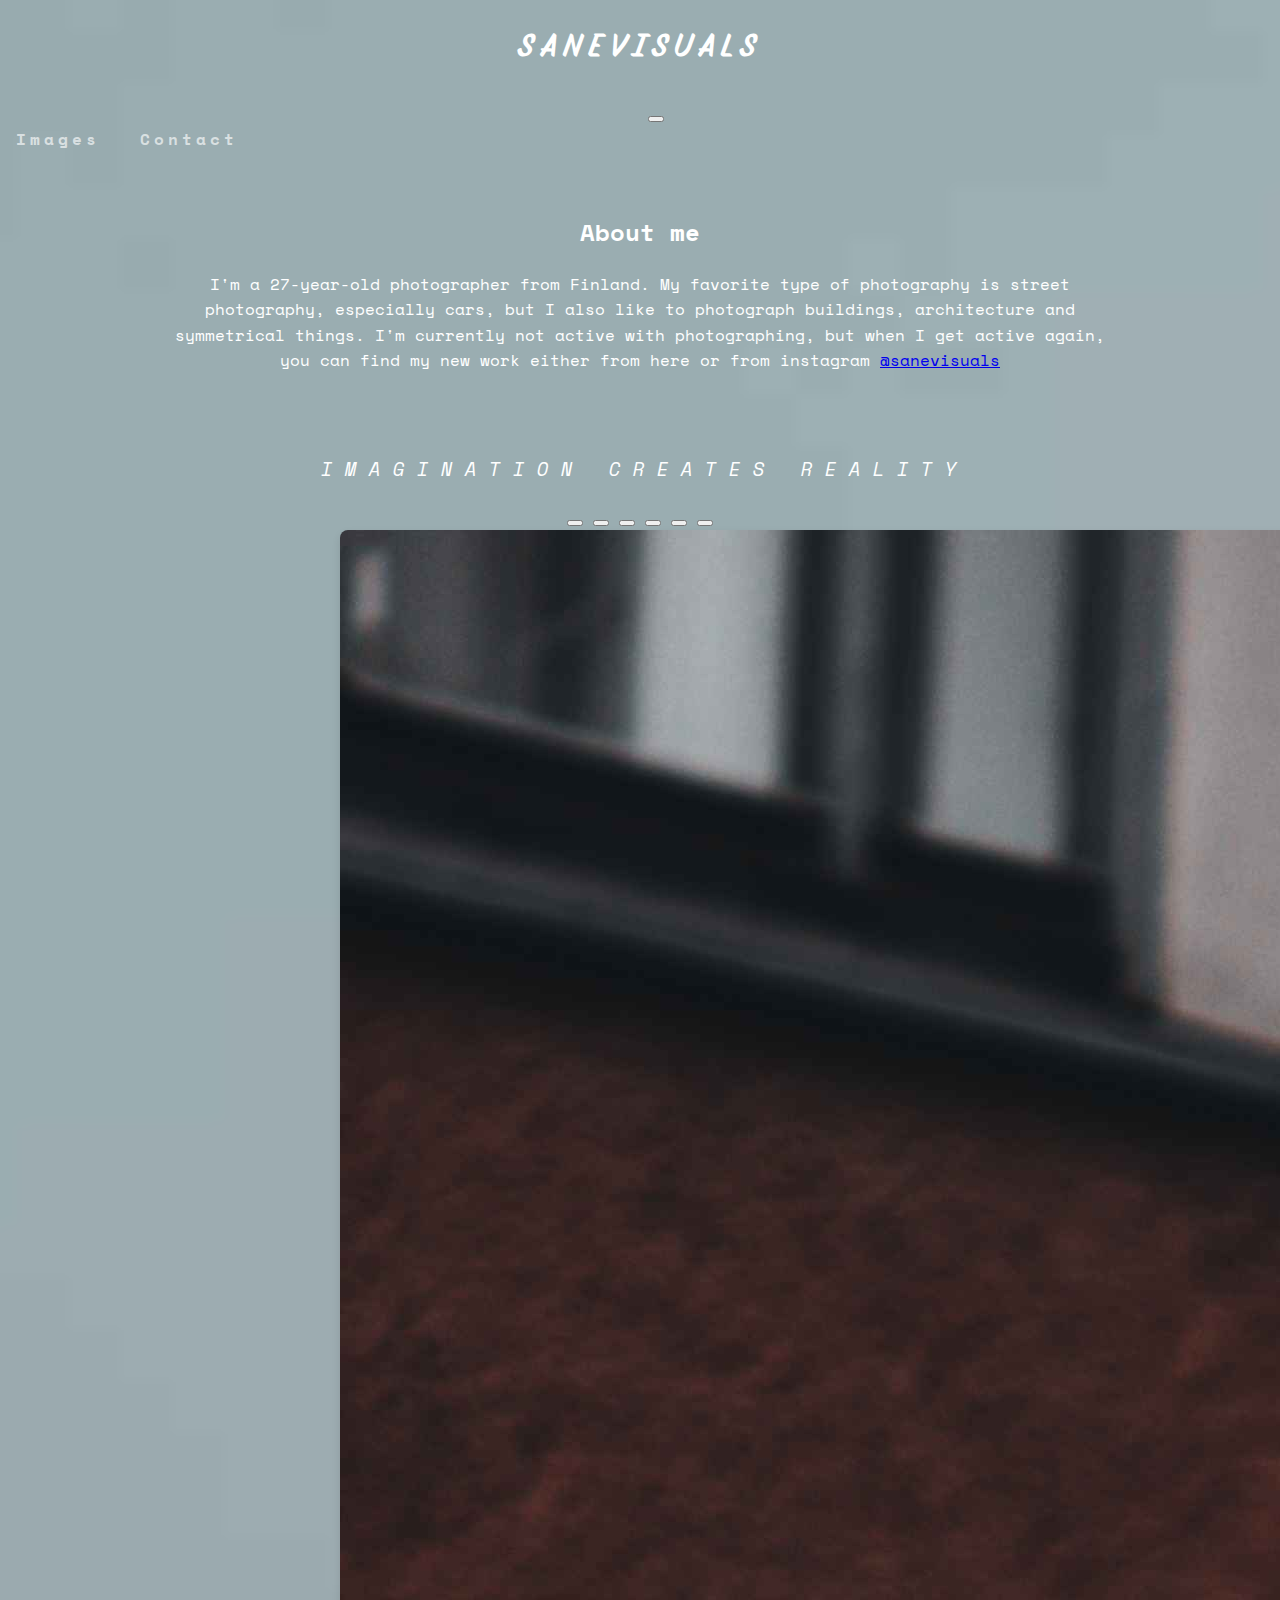
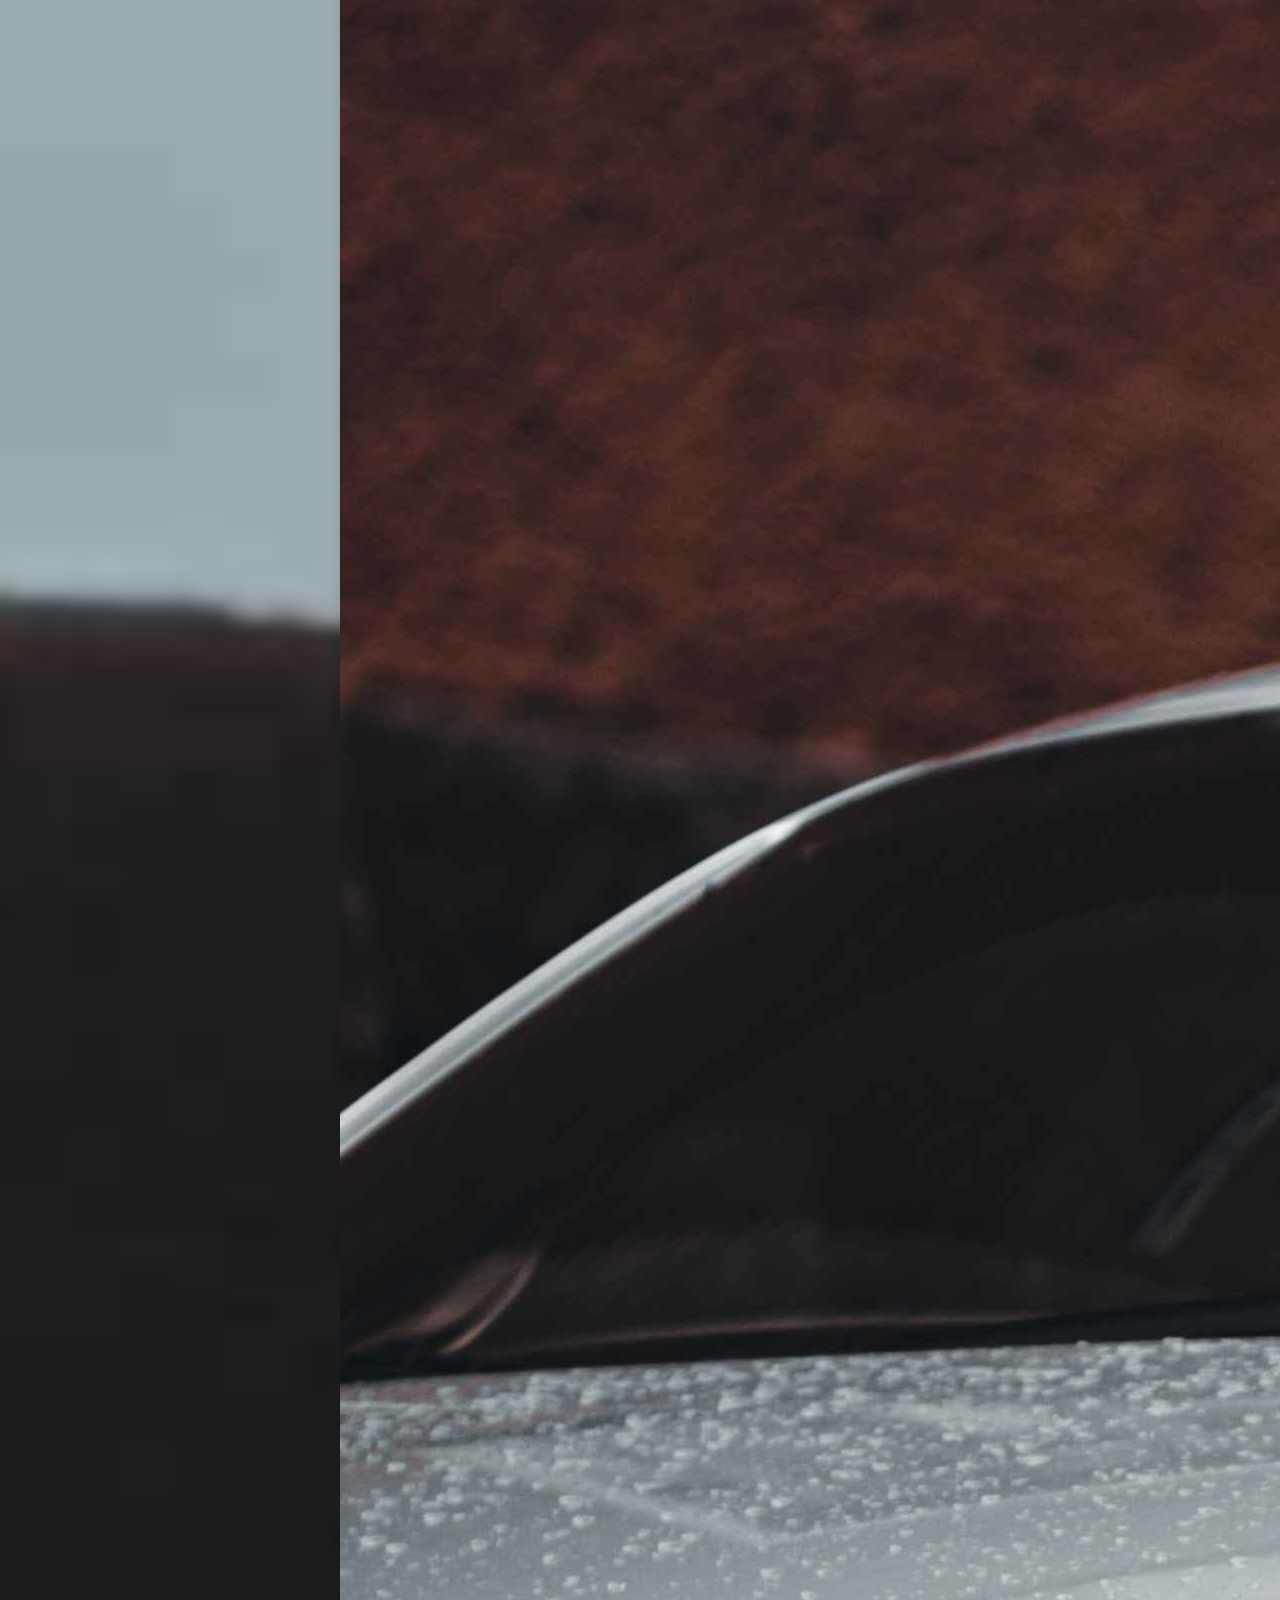
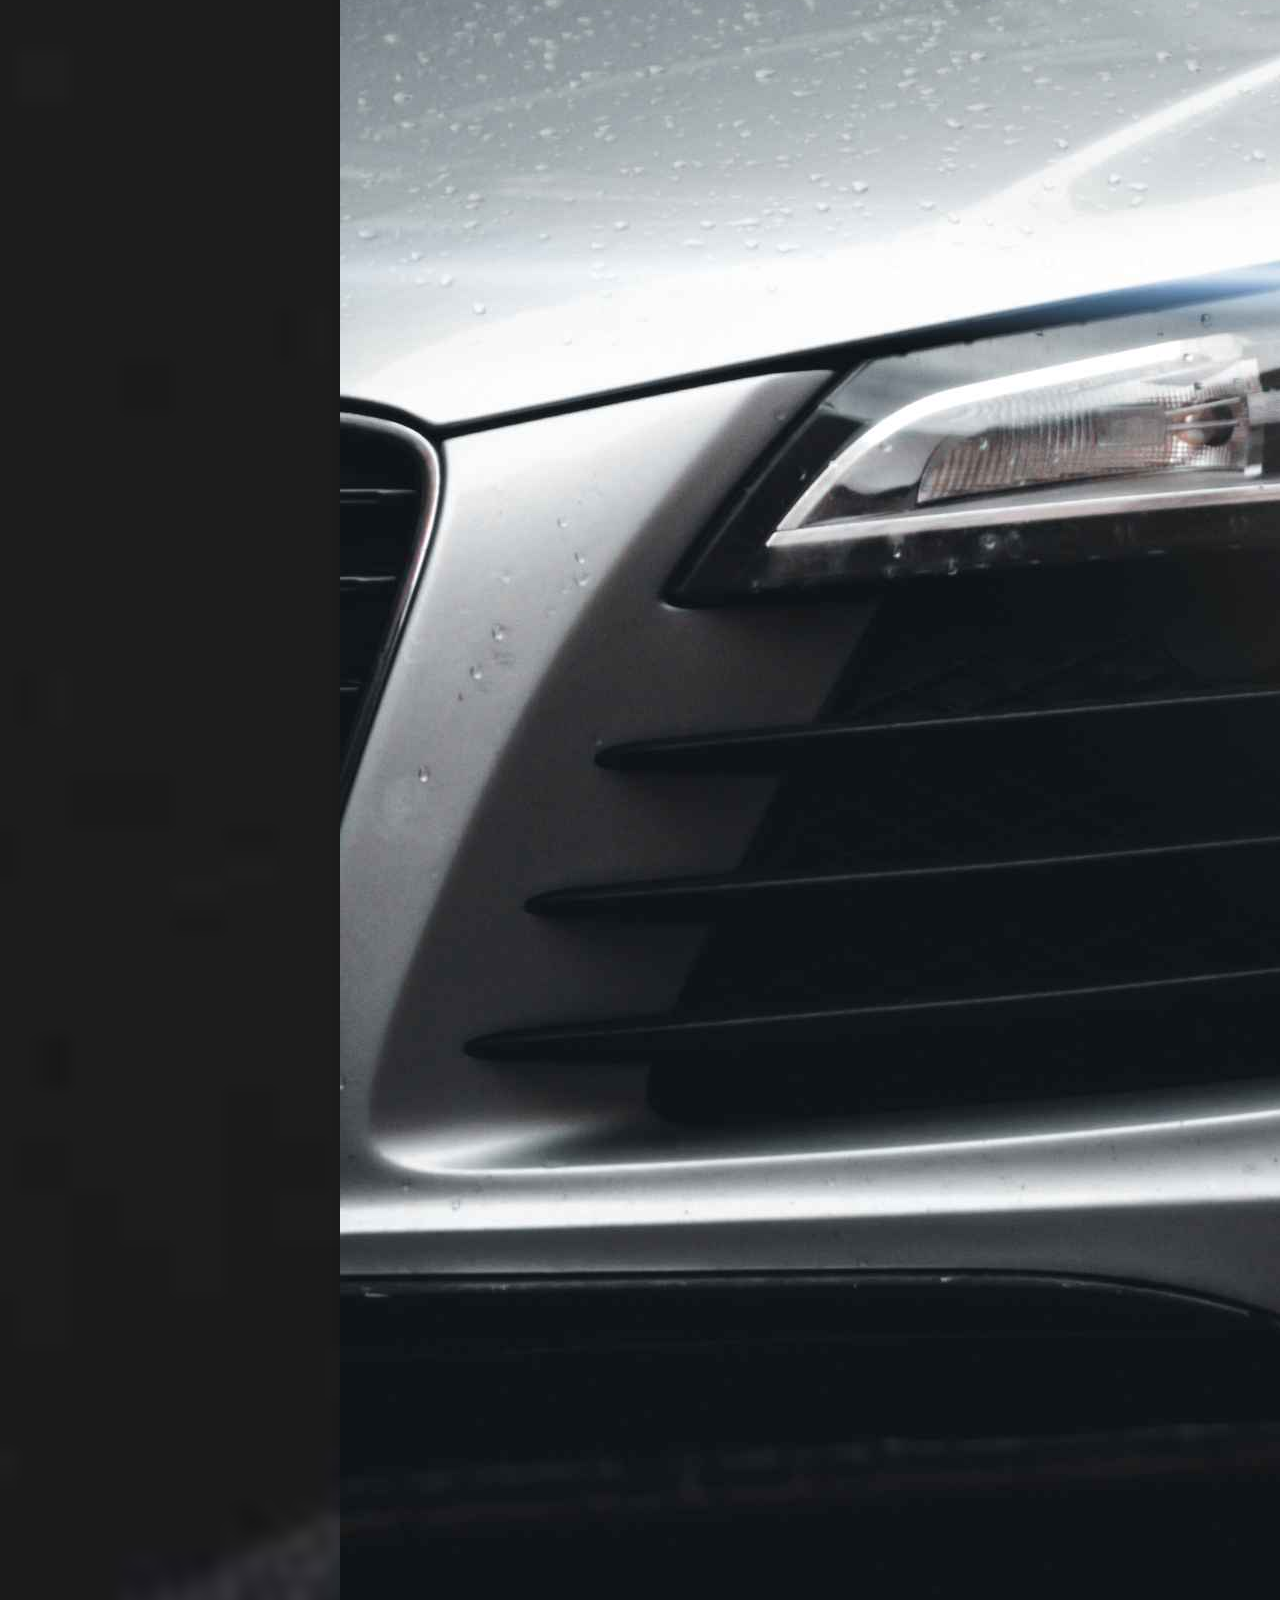
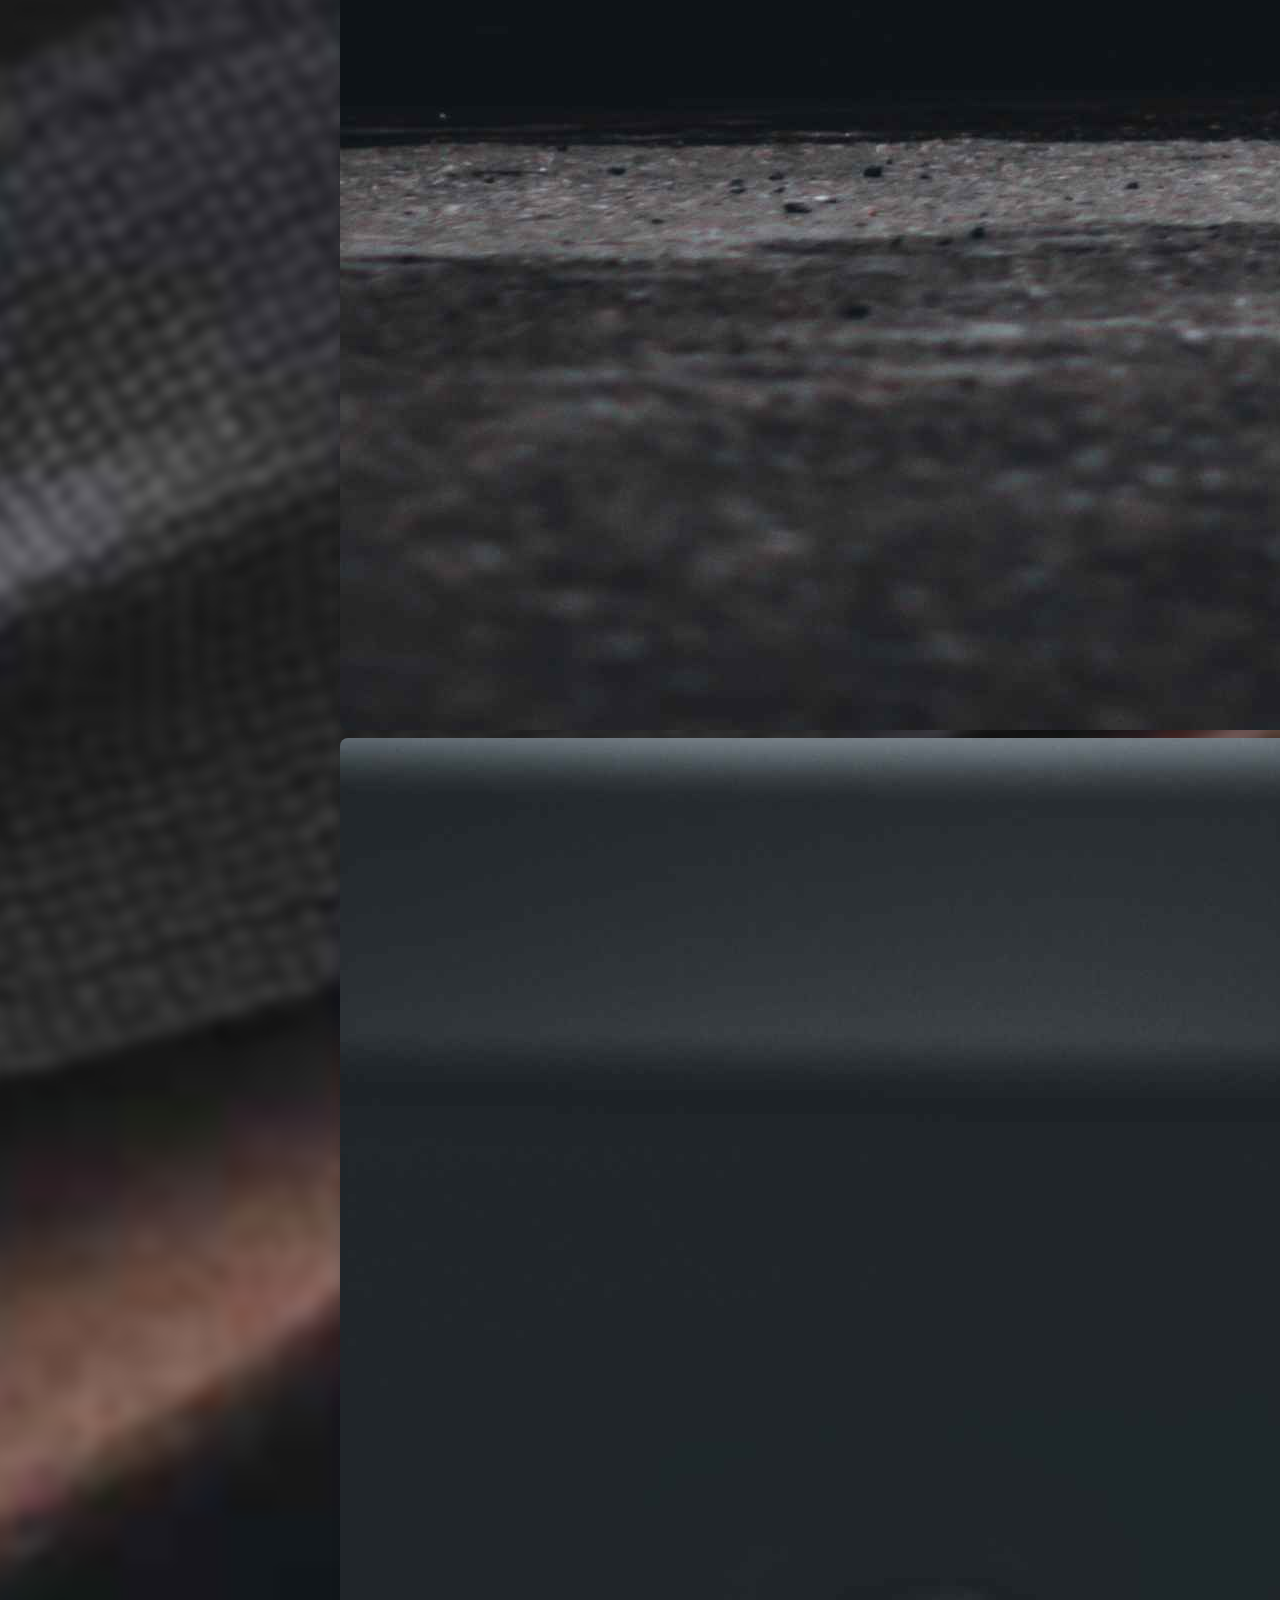
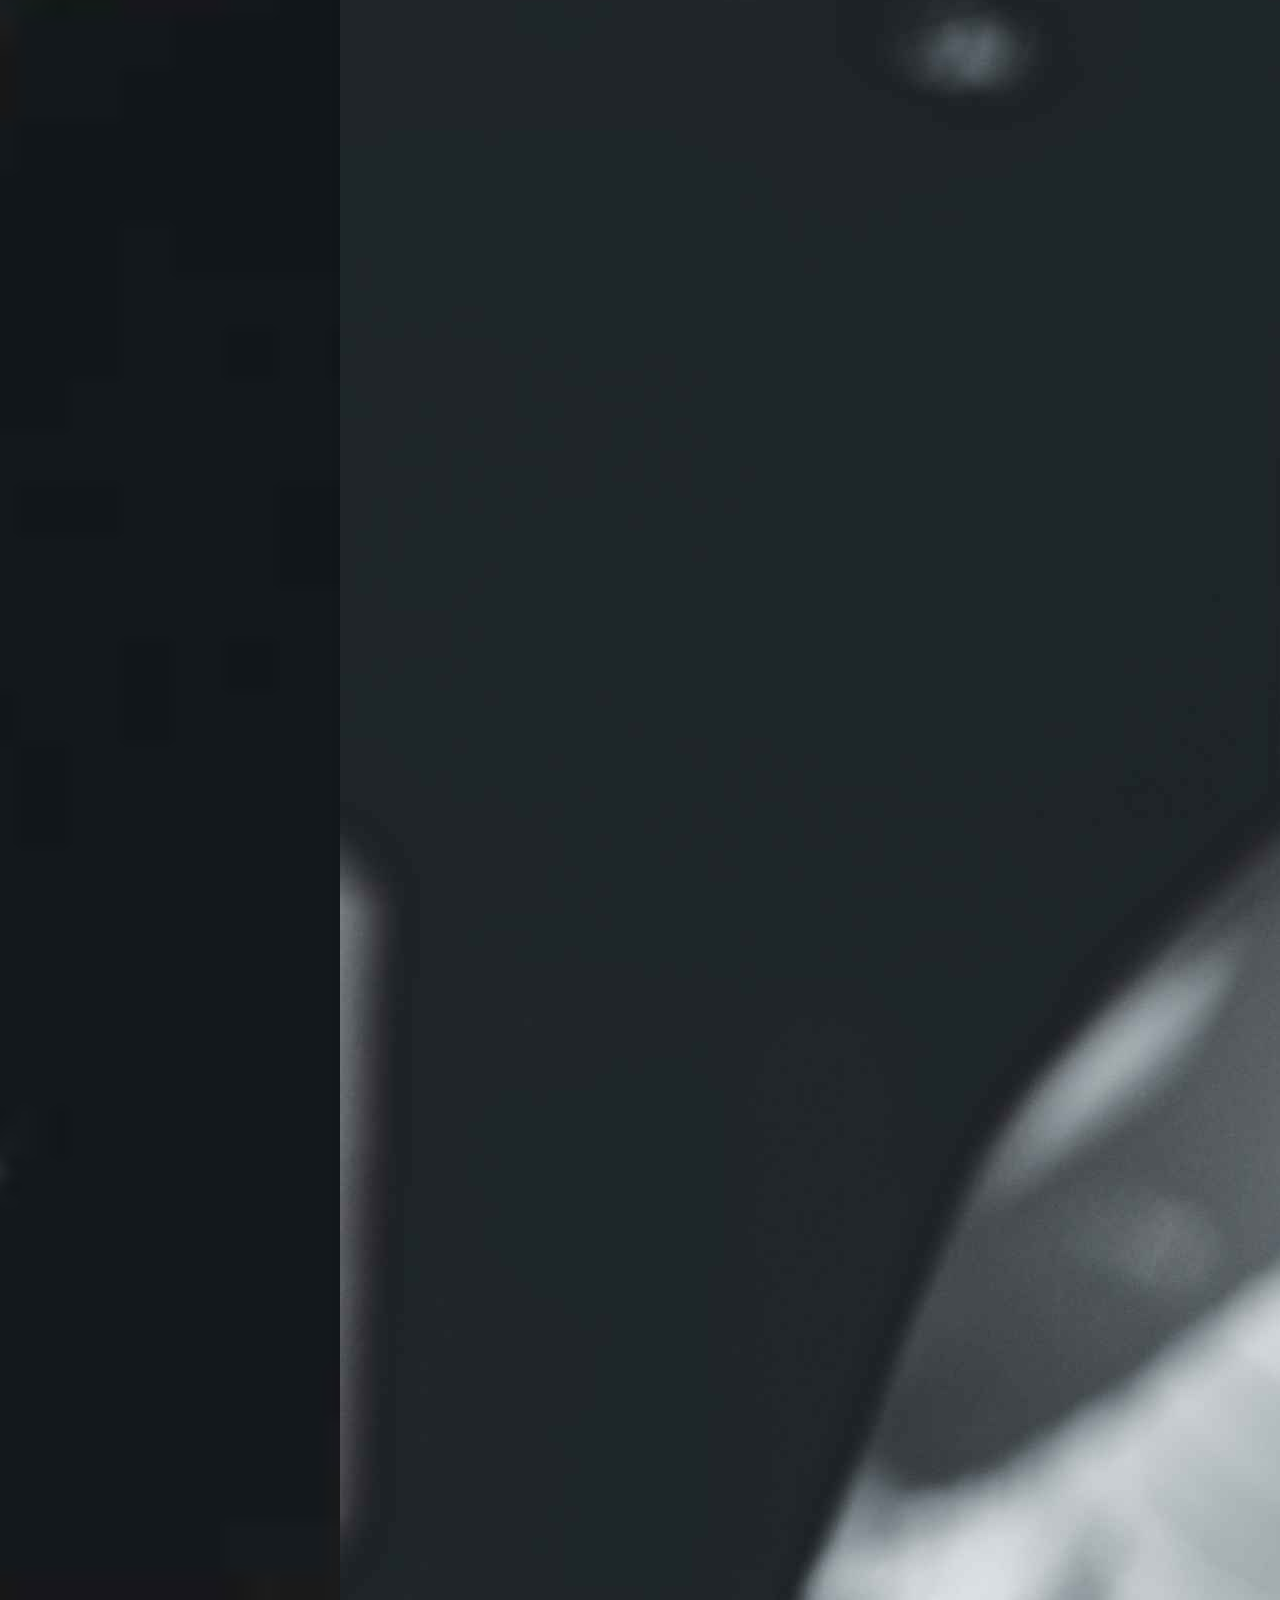
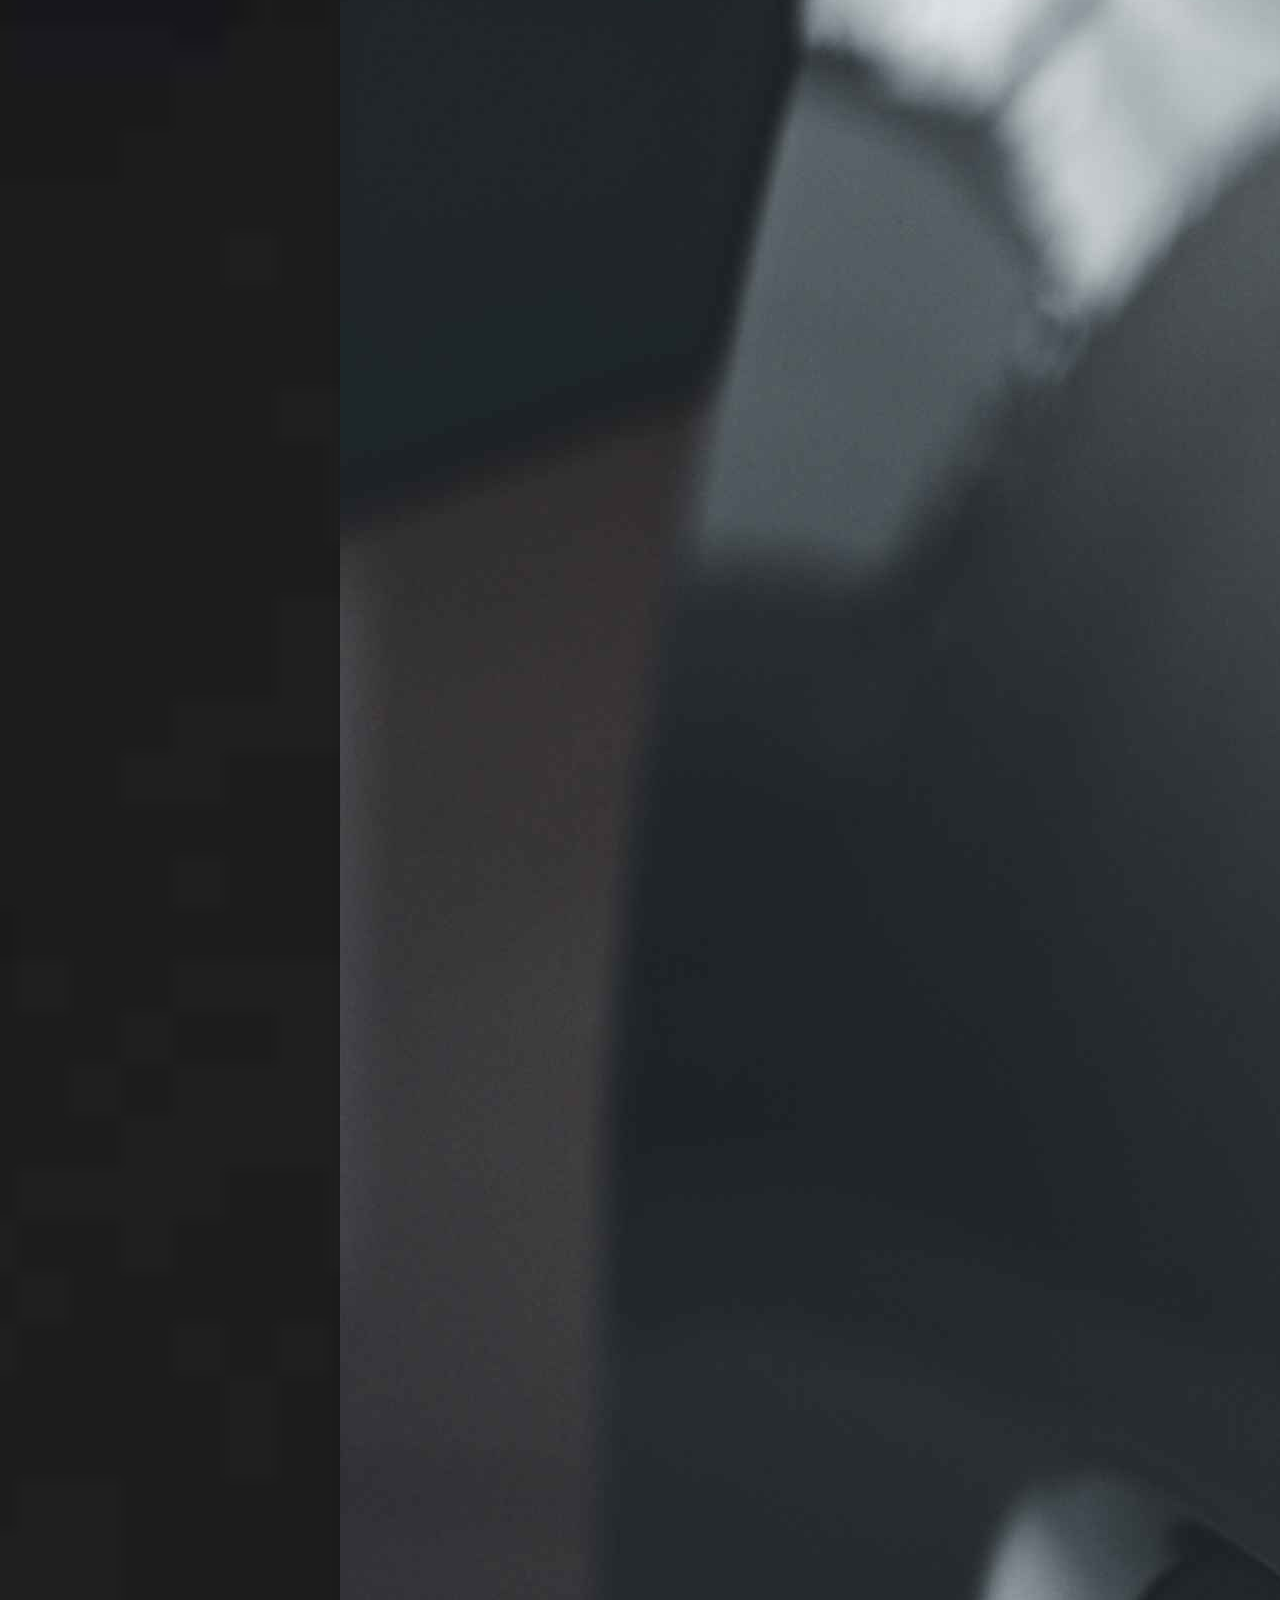
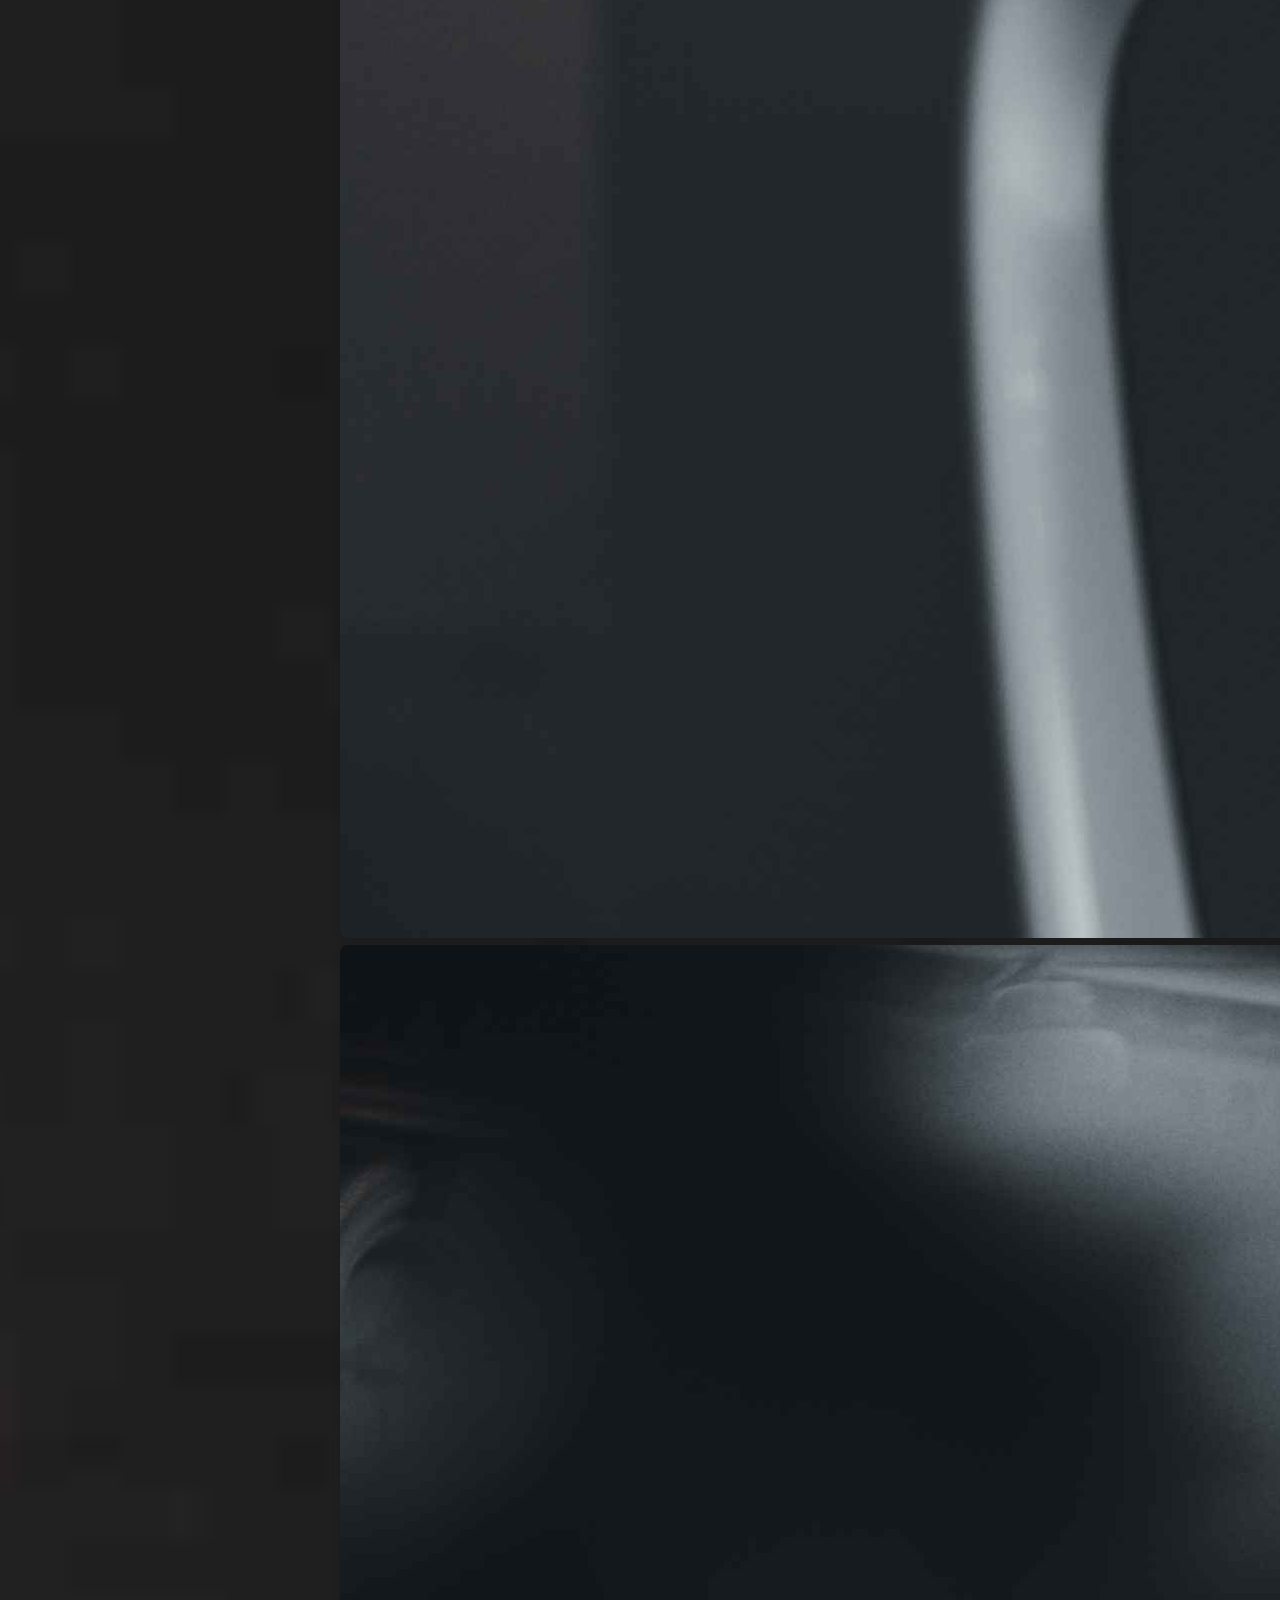
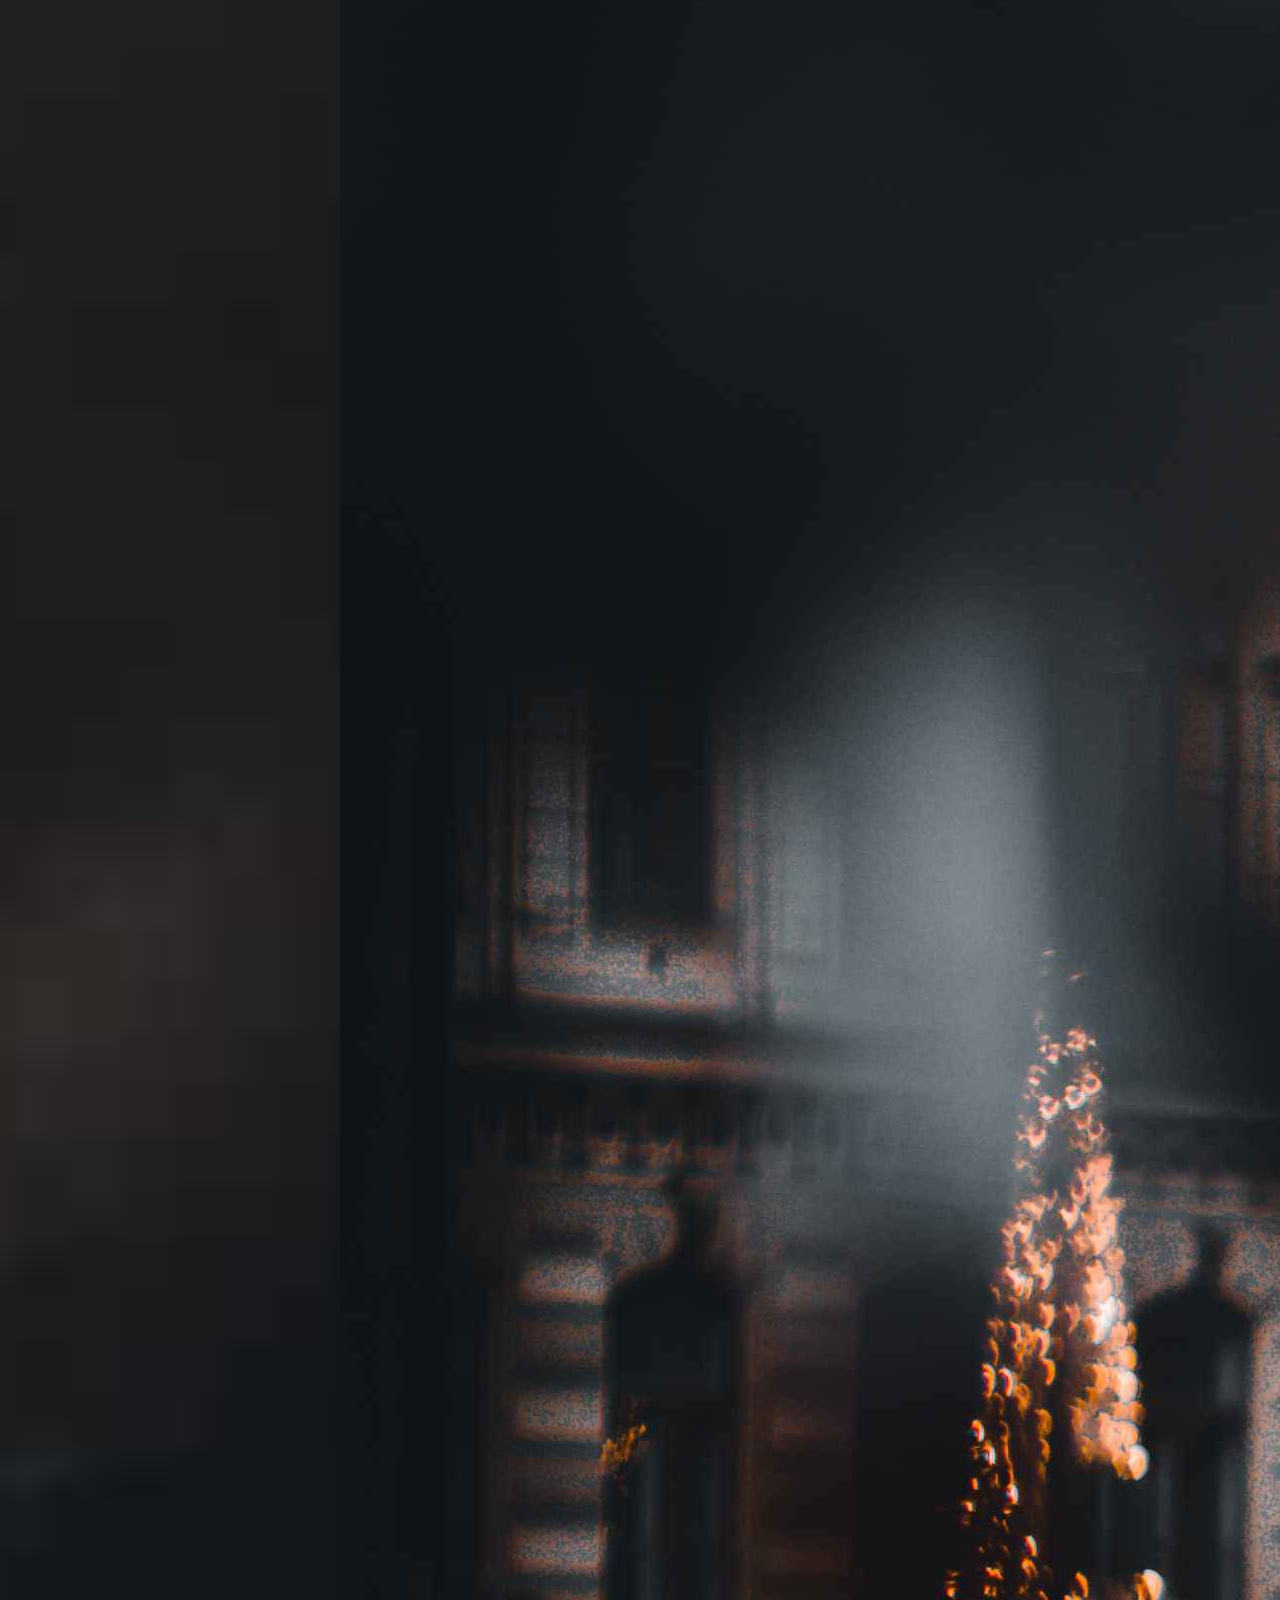
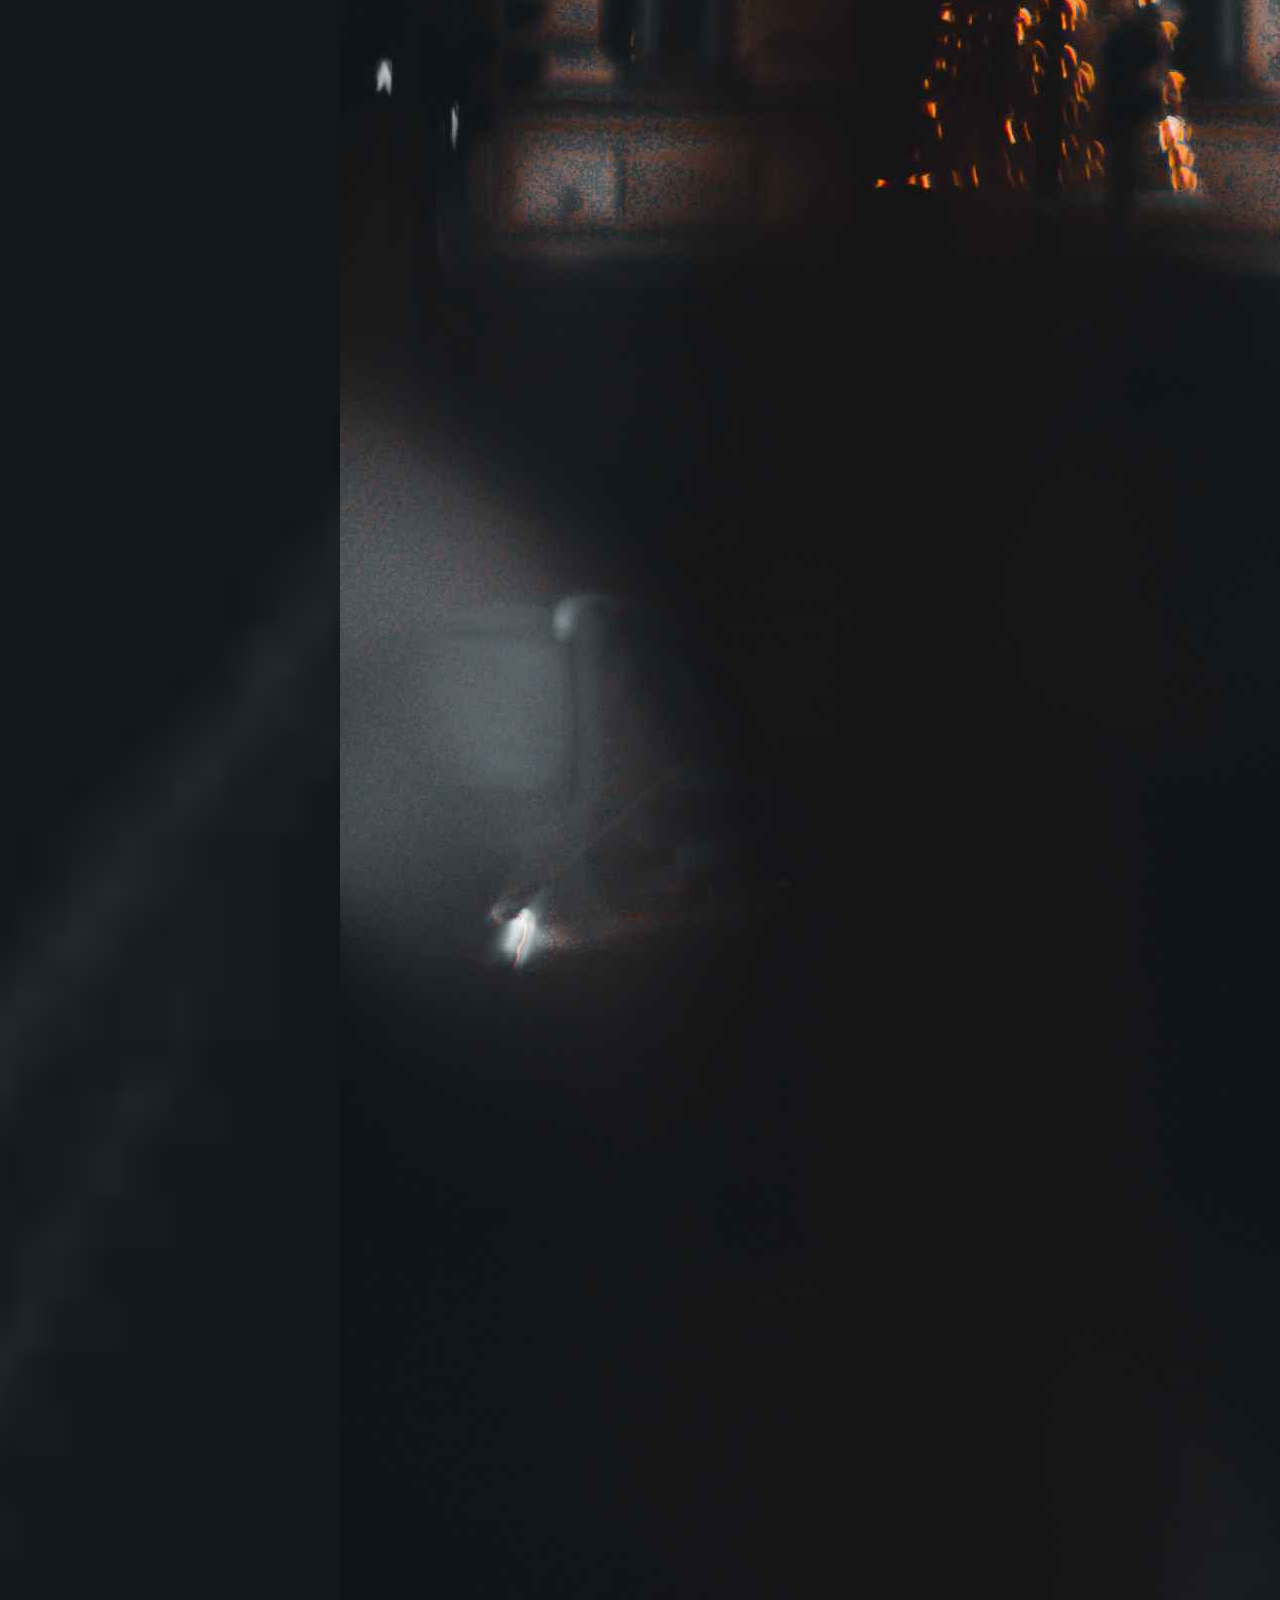
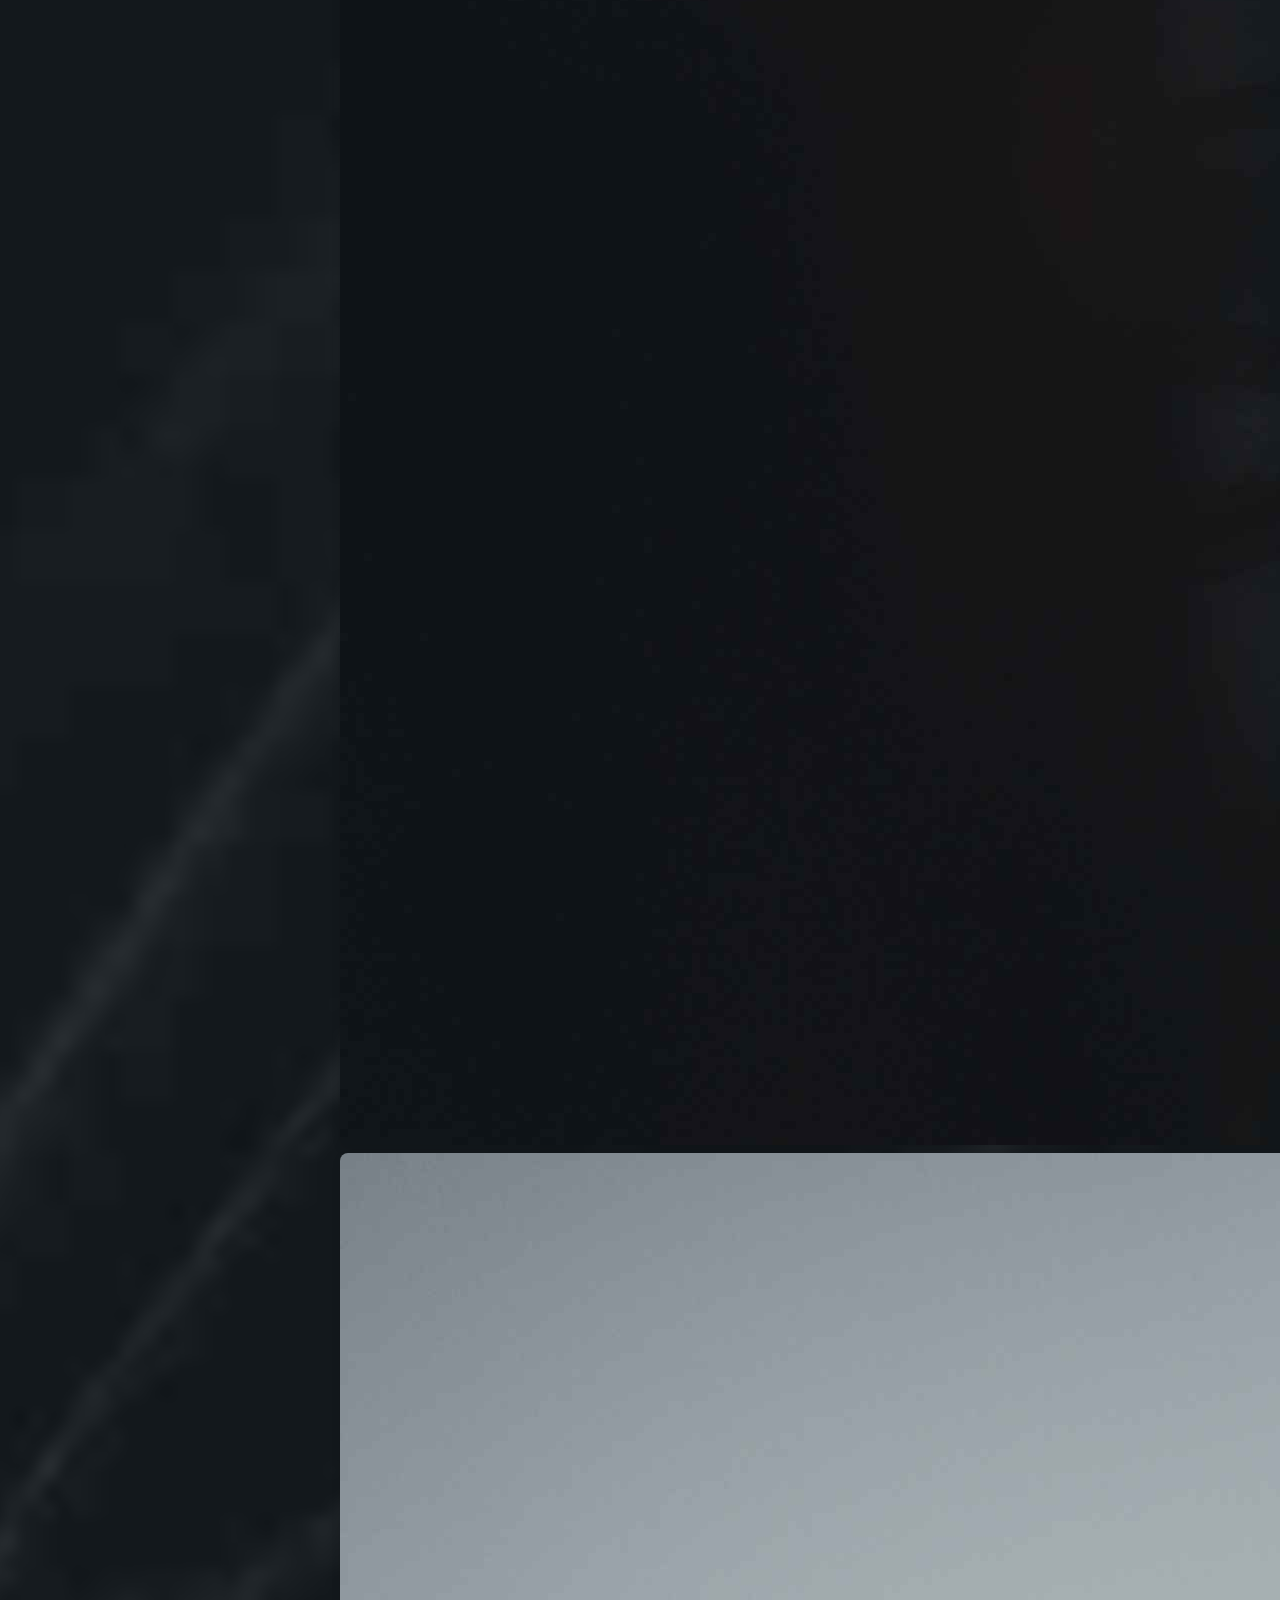
<file: Santeri_Salo_Bootstrap/index.html>
<!DOCTYPE html>
<html lang="en">
  <head>
    <meta charset="UTF-8" />
    <title>sanevisuals</title>
    <meta name="viewport" content="width=device-width, initial-scale=1" />

    <!--CDN Bootstrap link-->
    <link
      href="https://cdn.jsdelivr.net/npm/bootstrap@5.3.8/dist/css/bootstrap.min.css"
      rel="stylesheet"
      integrity="sha384-sRIl4kxILFvY47J16cr9ZwB07vP4J8+LH7qKQnuqkuIAvNWLzeN8tE5YBujZqJLB"
      crossorigin="anonymous"
    />

    <!--Custom CSS link-->
    <link rel="stylesheet" href="style.css" />

    <!--Google Fonts link-->
    <link
      href="https://fonts.googleapis.com/css2?family=Space+Mono&family=Story+Script&display=swap"
      rel="stylesheet"
    />
  </head>

  <body id="home-page">
    <header>
      <h1 id="main-title" class="title">sanevisuals</h1>
      <!--Nav bar-->
      <nav class="navbar navbar-expand-md navbar-dark">
        <div class="container">
          <a class="navbar-brand" href="index.html"></a>

          <button
            class="navbar-toggler"
            type="button"
            data-bs-toggle="collapse"
            data-bs-target="#mainNav"
          >
            <span class="navbar-toggler-icon"></span>
          </button>

          <div
            class="collapse navbar-collapse justify-content-center"
            id="mainNav"
          >
            <ul class="navbar-nav gap-3">
              <li class="nav-item">
                <a class="nav-link" href="images.html">Images</a>
              </li>
              <li class="nav-item">
                <a class="nav-link" href="contact.html">Contact</a>
              </li>
            </ul>
          </div>
        </div>
      </nav>
    </header>

    <main>
      <section class="row justify-content-center">
        <div class="col col-sm-4 col-md-12 col-lg-12 col-xl-12 text-center">
          <h2 id="about-me">About me</h2>
          <p>
            I'm a 27-year-old photographer from Finland. My favorite type of
            photography is street photography, especially cars, but I also like
            to photograph buildings, architecture and symmetrical things. I'm
            currently not active with photographing, but when I get active
            again, you can find my new work either from here or from instagram
            <a href="https://www.instagram.com/sanevisuals/" target="_blank"
              >@sanevisuals</a
            >
          </p>
          <blockquote class="center-quote">
            Imagination creates reality
          </blockquote>
        </div>

        <!-- Image Carousel -->
        <div
          id="photoCarousel"
          class="carousel slide mt-5"
          data-bs-ride="carousel"
        >
          <!-- Indicators -->
          <div class="carousel-indicators">
            <button
              type="button"
              data-bs-target="#photoCarousel"
              data-bs-slide-to="0"
              class="active"
            ></button>
            <button
              type="button"
              data-bs-target="#photoCarousel"
              data-bs-slide-to="1"
            ></button>
            <button
              type="button"
              data-bs-target="#photoCarousel"
              data-bs-slide-to="2"
            ></button>
            <button
              type="button"
              data-bs-target="photoCarousel"
              data-bs-slide-to="3"
            ></button>
            <button
              type="button"
              data-bs-target="photoCarousel"
              data-bs-slide-to="4"
            ></button>
            <button
              type="button"
              data-bs-target="photoCarousel"
              data-bs-slide-to="5"
            ></button>
          </div>

          <!-- Carousel Images -->
          <div class="carousel-inner rounded shadow">
            <div class="carousel-item active">
              <img
                src="Audi_1.jpg"
                class="d-block w-100 img-fluid"
                alt="Audi"
              />
            </div>

            <div class="carousel-item">
              <img
                src="f-type_frontleft.jpg"
                class="d-block w-100 img-fluid"
                alt="Jaguar_F-Type"
              />
            </div>

            <div class="carousel-item">
              <img src="tram.jpg" class="d-block w-100 img-fluid" alt="Tram" />
            </div>

            <div class="carousel-item">
              <img
                src="office_building.jpg"
                class="d-block w-100 img-fluid"
                alt="office_building"
              />
            </div>

            <div class="carousel-item">
              <img
                src="staircase.jpg"
                class="d-block w-100 img-fluid"
                alt="staircase"
              />
            </div>

            <div class="carousel-item">
              <img
                src="motorcycle.jpg"
                class="d-block w-100 img-fluid"
                alt="motorcycle"
              />
            </div>
          </div>

          <!-- Controls -->
          <button
            class="carousel-control-prev"
            type="button"
            data-bs-target="#photoCarousel"
            data-bs-slide="prev"
          >
            <span class="carousel-control-prev-icon"></span>
          </button>

          <button
            class="carousel-control-next"
            type="button"
            data-bs-target="#photoCarousel"
            data-bs-slide="next"
          >
            <span class="carousel-control-next-icon"></span>
          </button>
        </div>
      </section>
    </main>

    <footer>
      <p>&copy; 2025 sanevisuals. All rights reserved.</p>
    </footer>

    <!--Bootstrap Javascript CDN link-->
    <script src="https://cdn.jsdelivr.net/npm/bootstrap@5.3.2/dist/js/bootstrap.bundle.min.js"></script>
  </body>
</html>
</file>
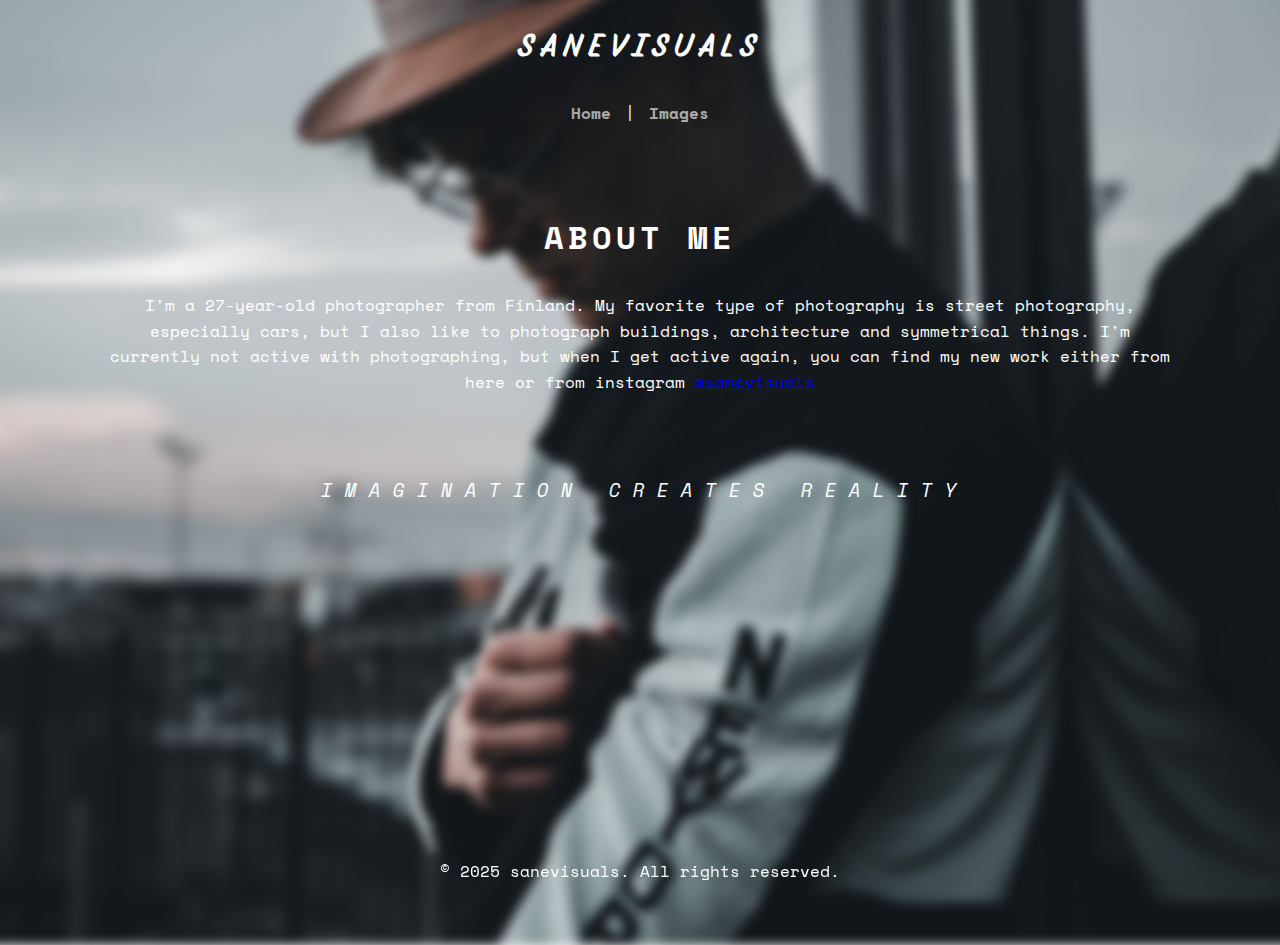
<file: Santeri_Salo_CSS_2/index.html>
<!DOCTYPE html>
<html lang="en">
  <head>
    <meta charset="UTF-8" />
    <title>sanevisuals</title>
    <link rel="stylesheet" href="style.css" />

    <!--Google Fonts-->
    <link
      href="https://fonts.googleapis.com/css2?family=Space+Mono&family=Story+Script&display=swap"
      rel="stylesheet"
    />
  </head>

  <body id="home-page">
    <header>
      <h1 id="main-title" class="title">sanevisuals</h1>
      <nav>
        <a href="index.html">Home</a> |
        <a href="images.html">Images</a>
      </nav>
    </header>

    <main>
      <section class="centered">
        <h2 id="about-me">About me</h2>
        <p>
          I'm a 27-year-old photographer from Finland. My favorite type of
          photography is street photography, especially cars, but I also like to
          photograph buildings, architecture and symmetrical things. I'm
          currently not active with photographing, but when I get active again,
          you can find my new work either from here or from instagram
          <a href="https://www.instagram.com/sanevisuals/" target="_blank"
            >@sanevisuals</a
          >
        </p>
        <blockquote class="center-quote">
          Imagination creates reality
        </blockquote>
      </section>
    </main>

    <footer>
      <p>&copy; 2025 sanevisuals. All rights reserved.</p>
    </footer>
  </body>
</html>
</file>
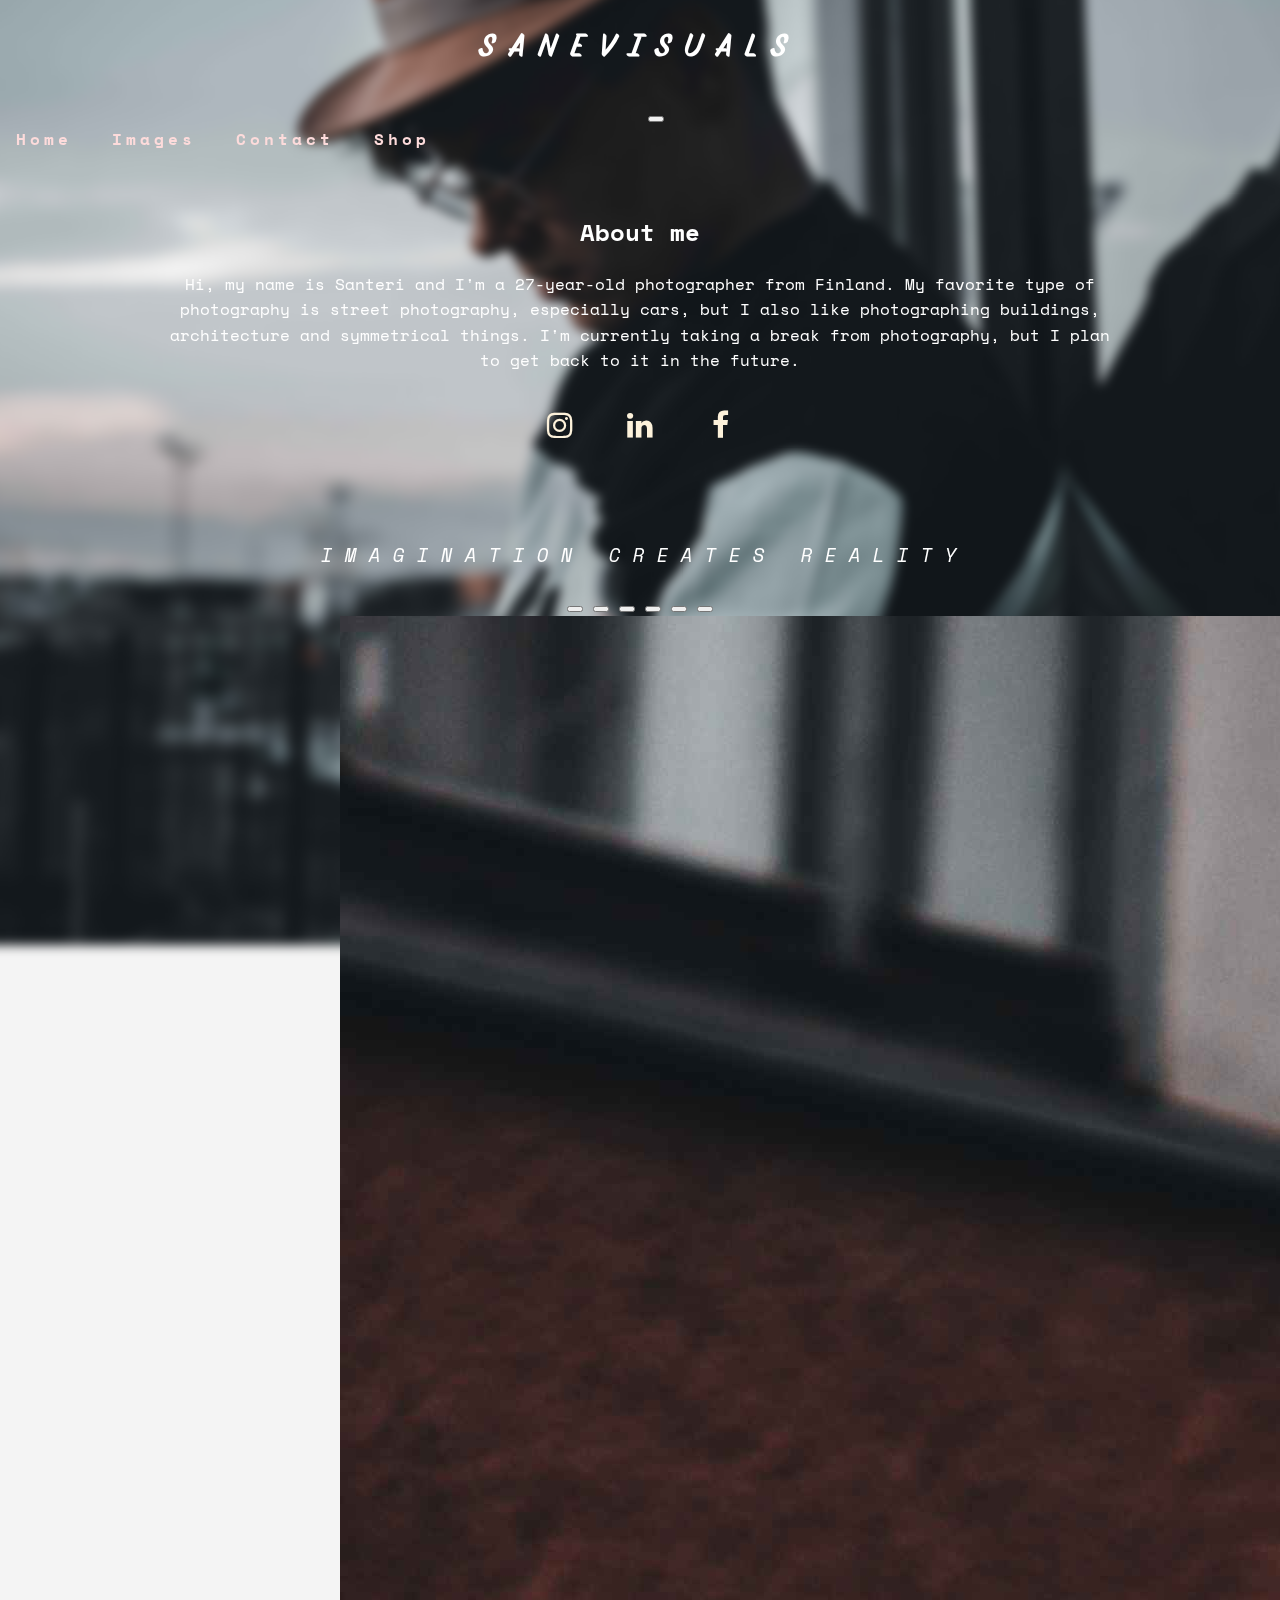
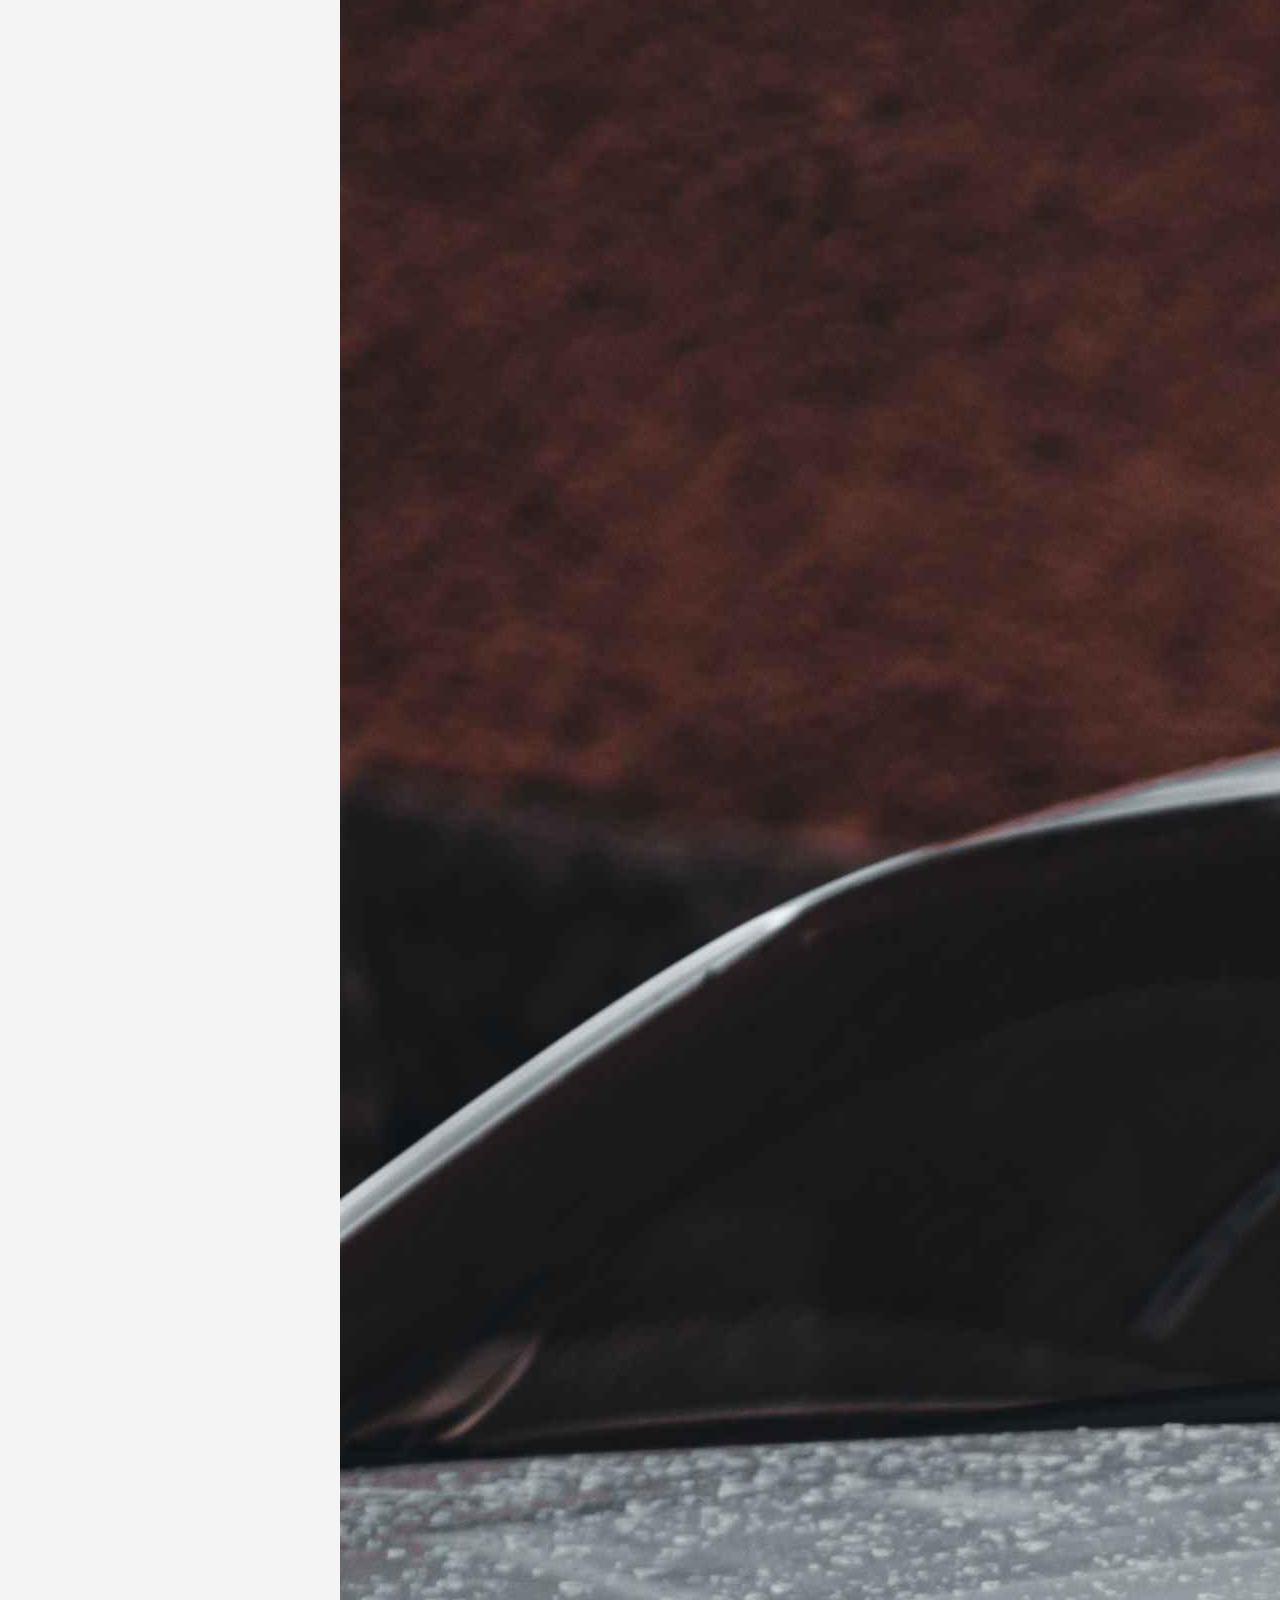
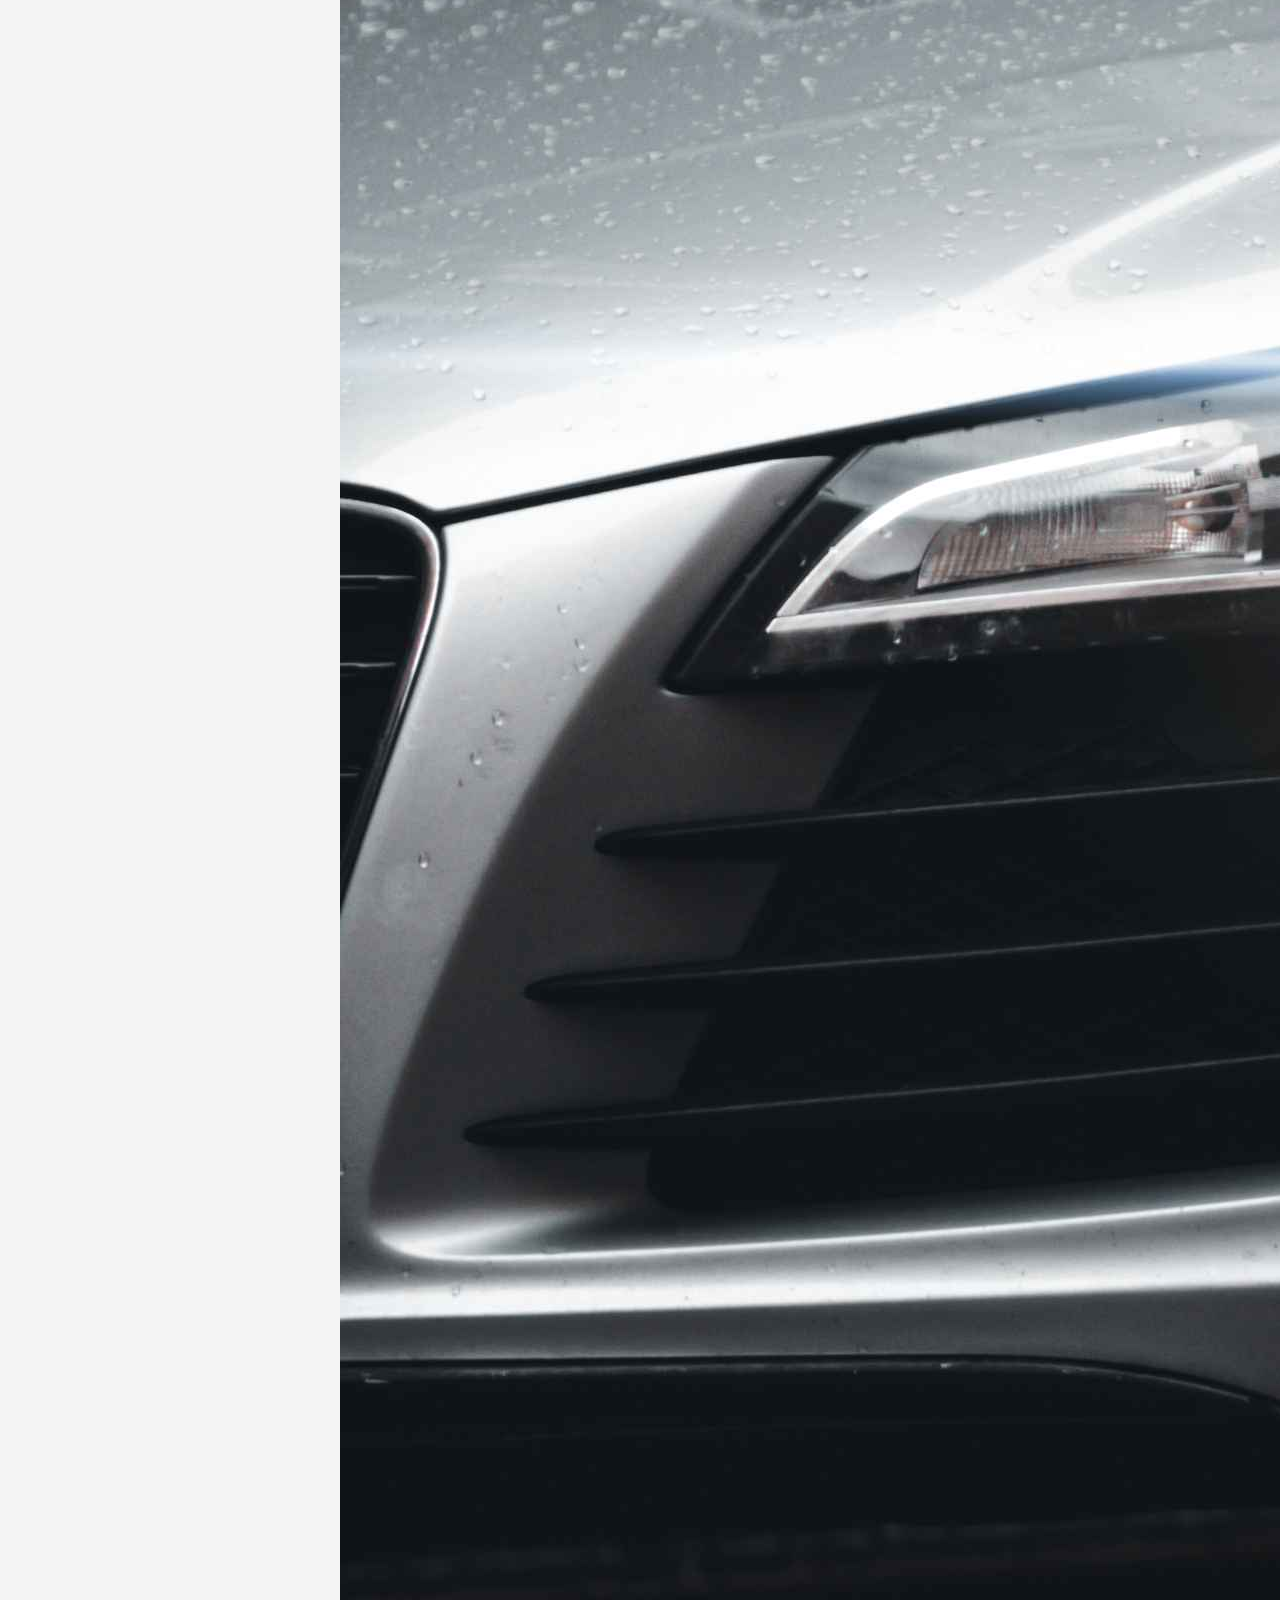
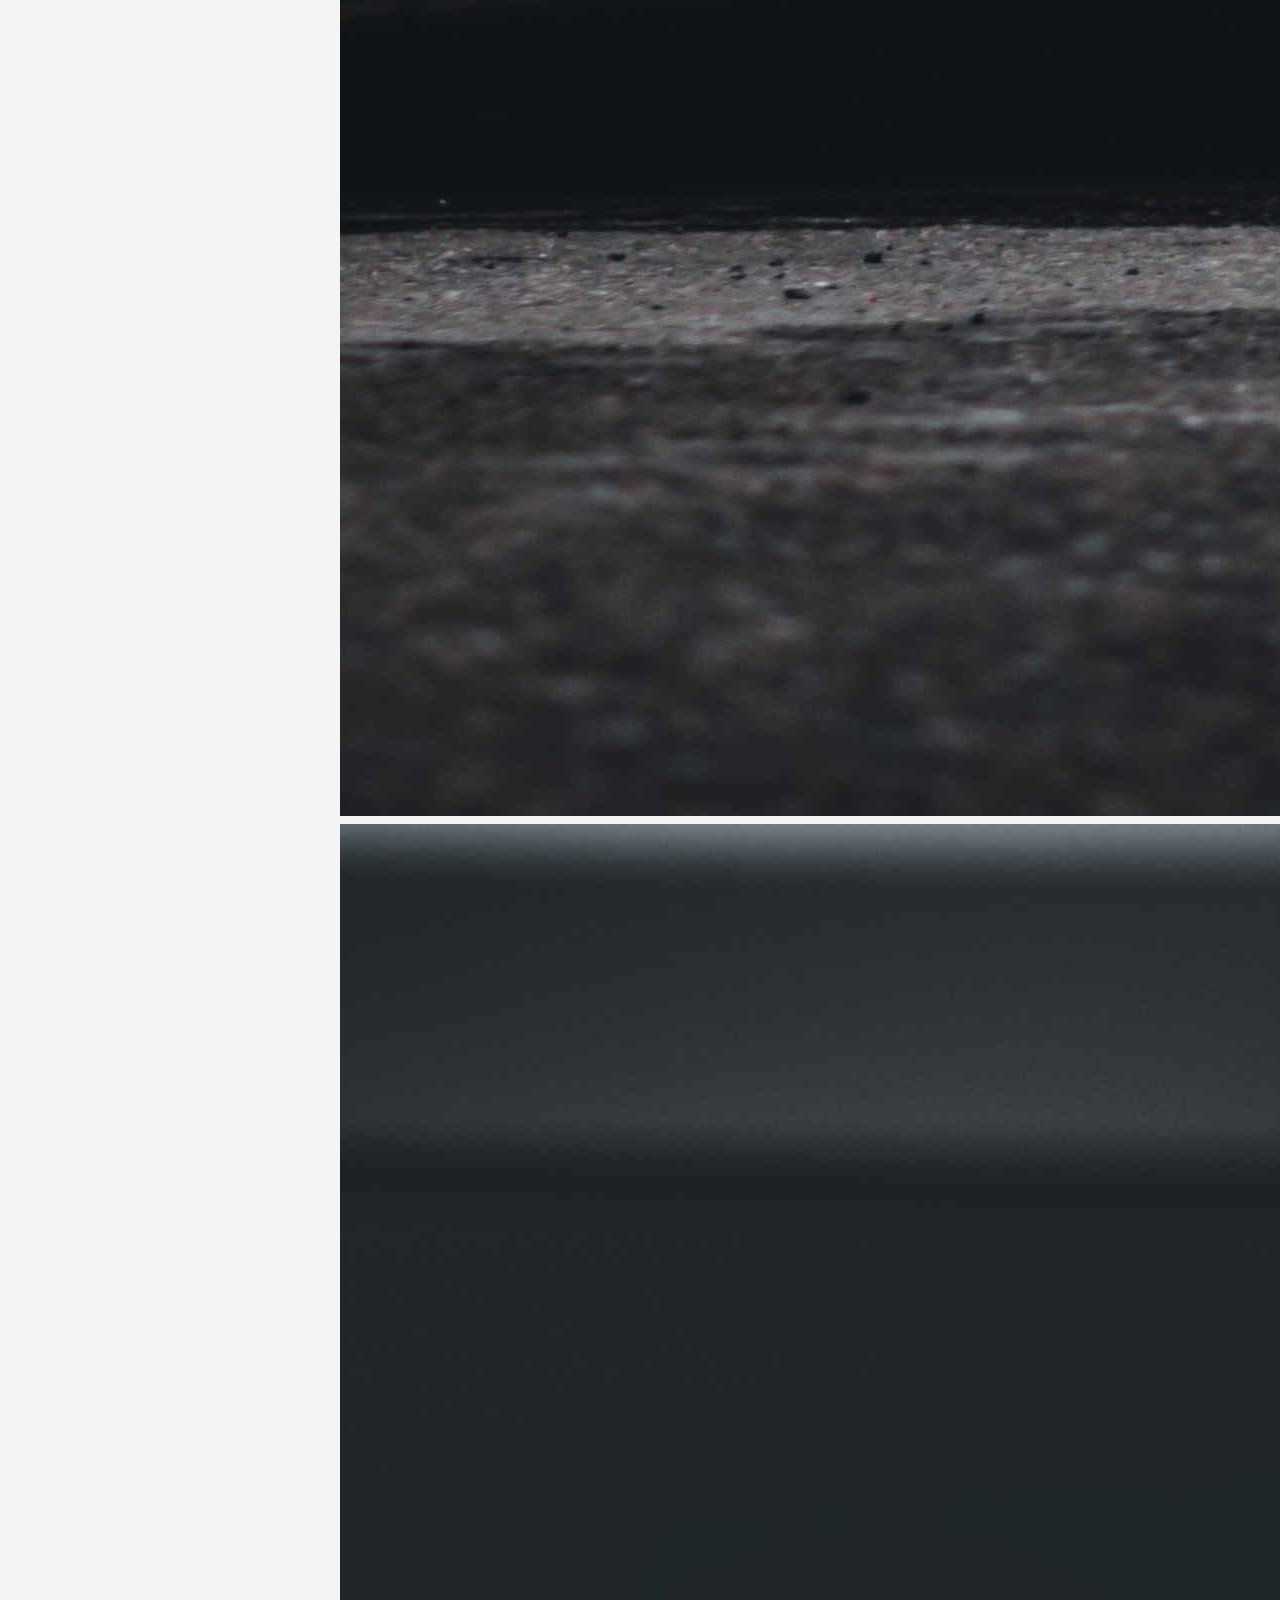
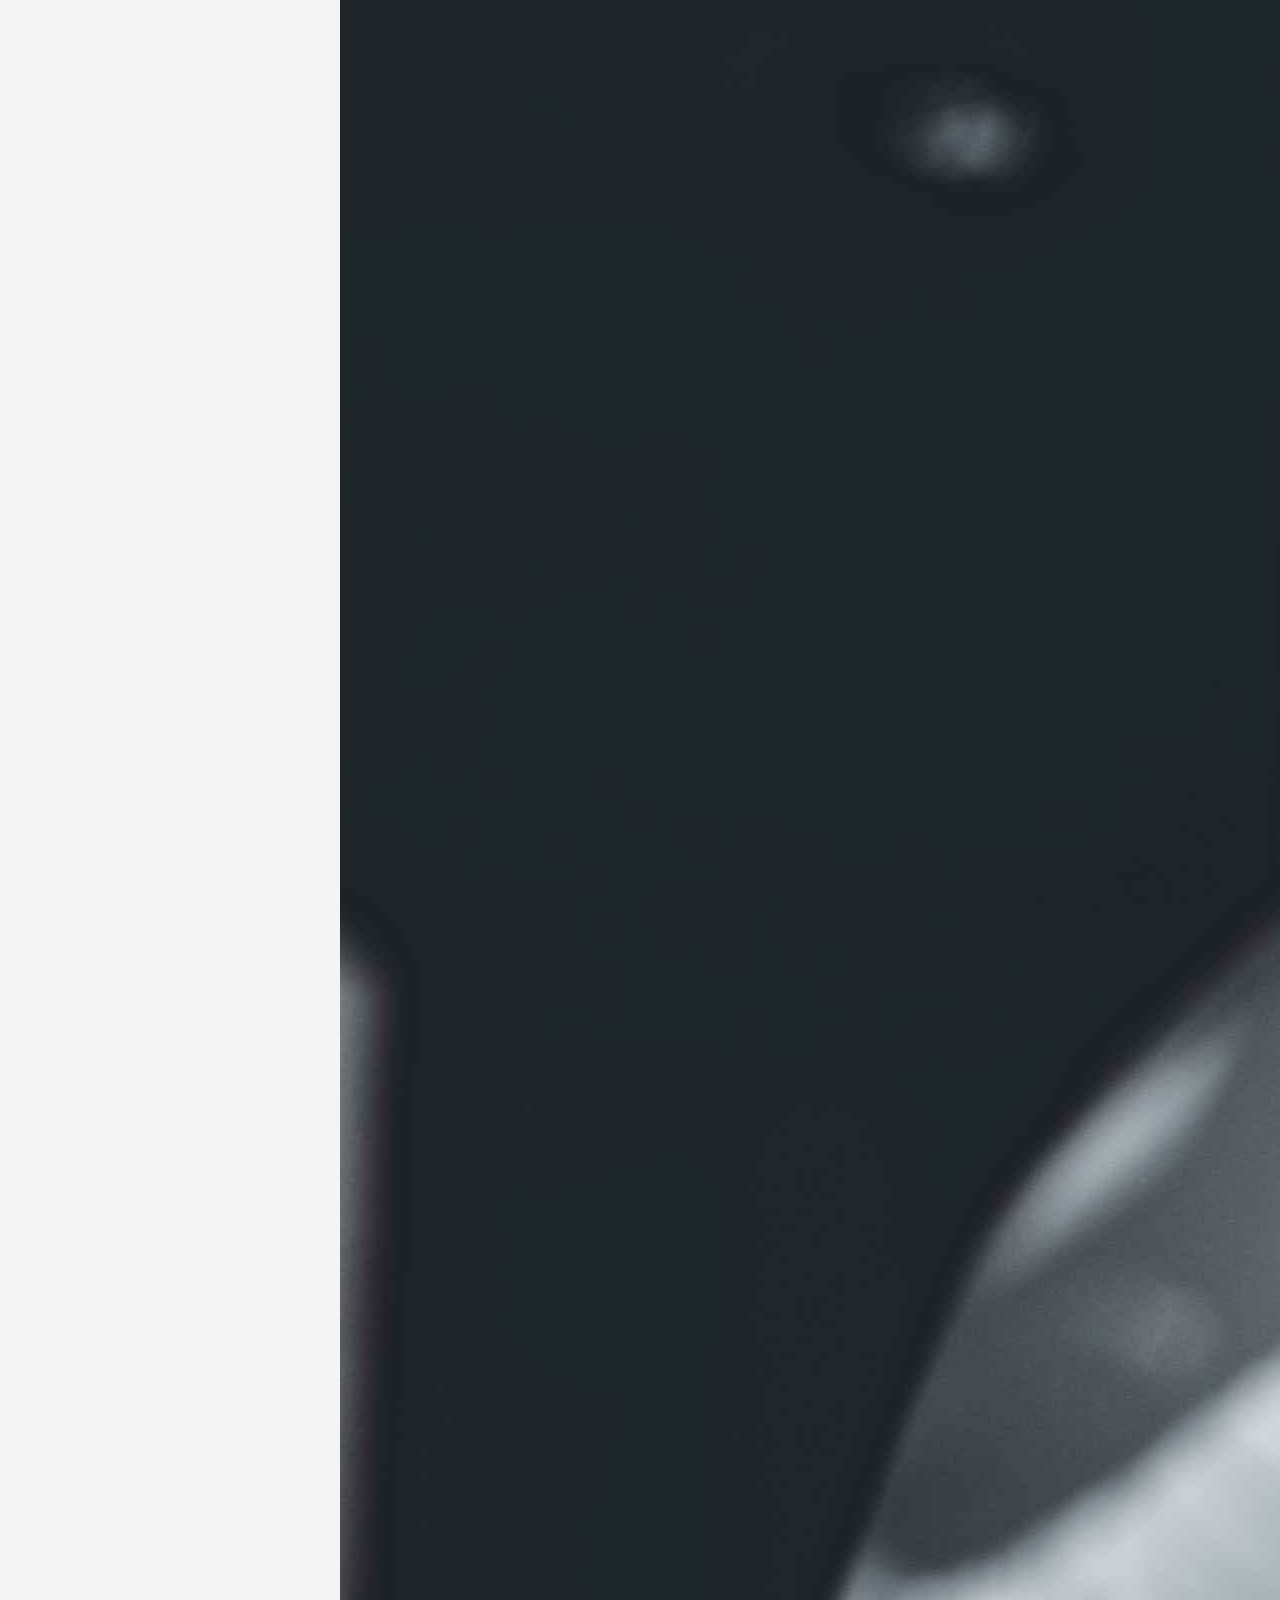
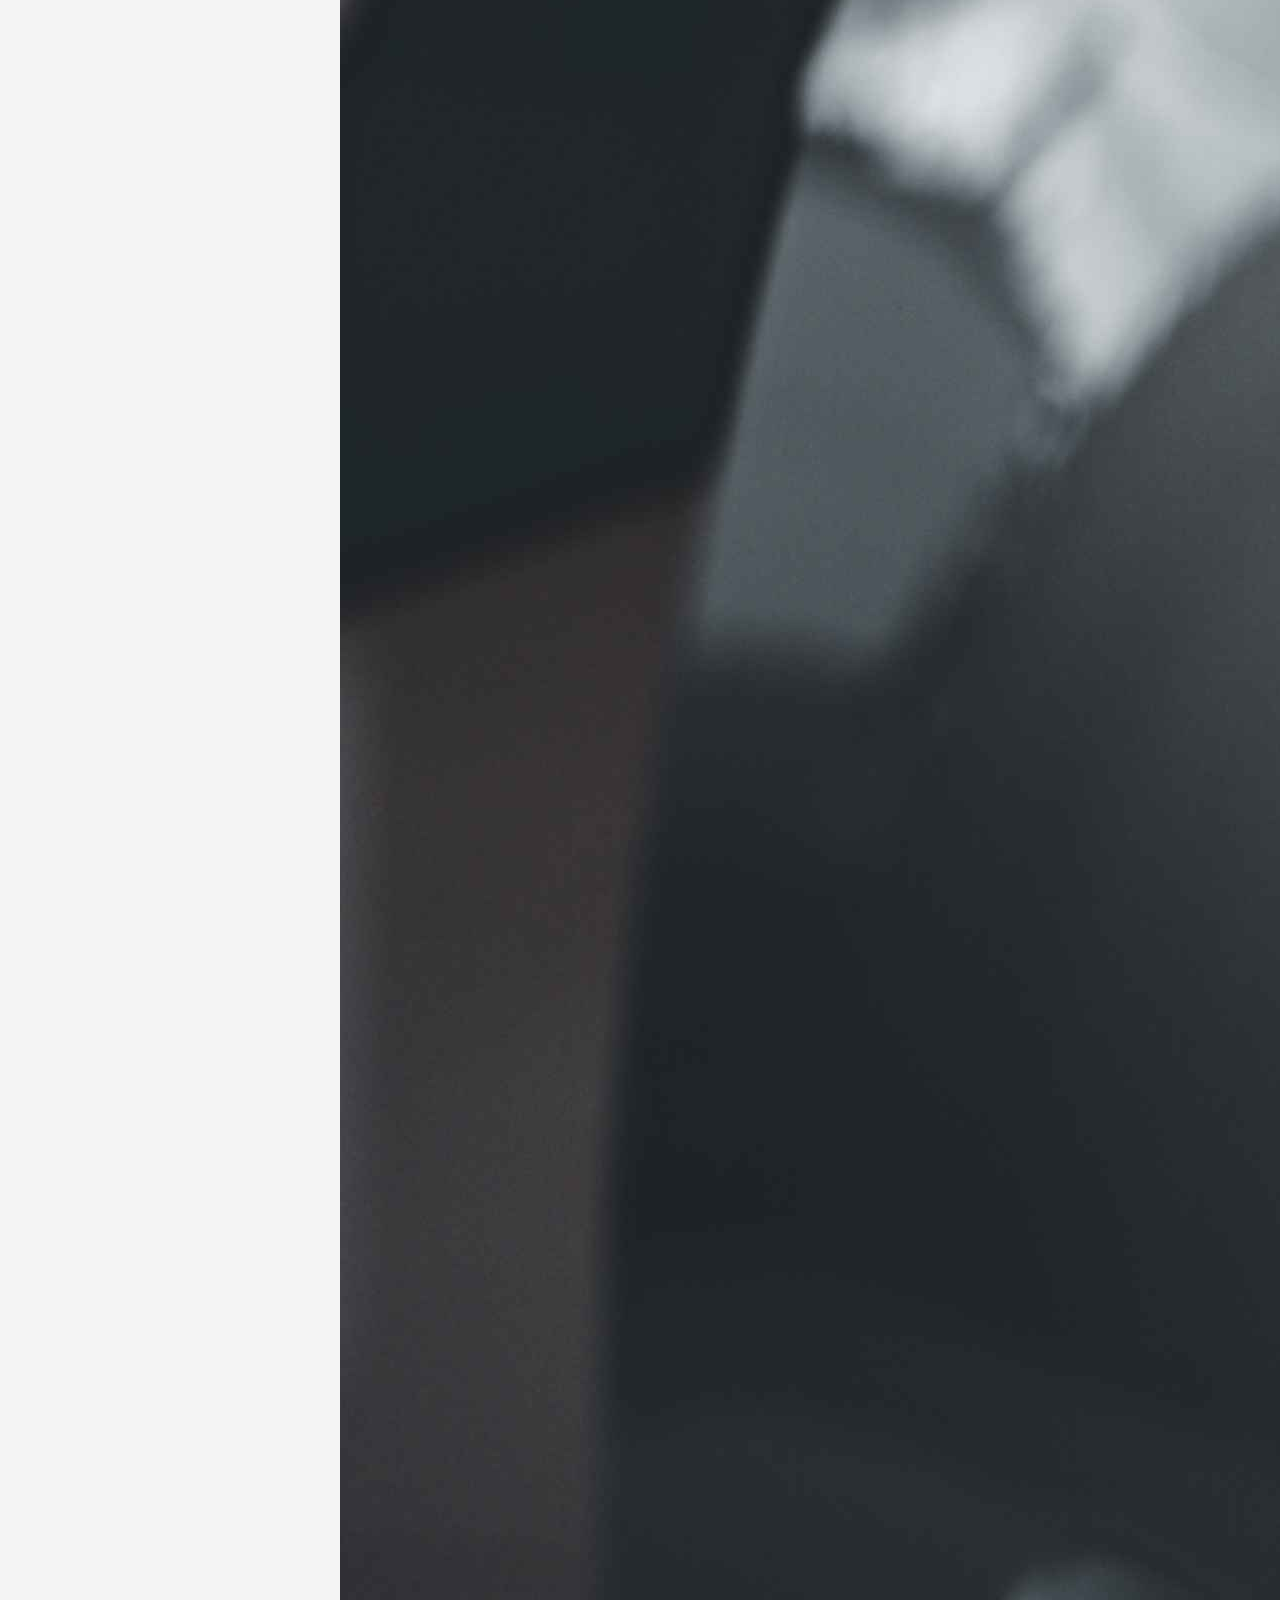
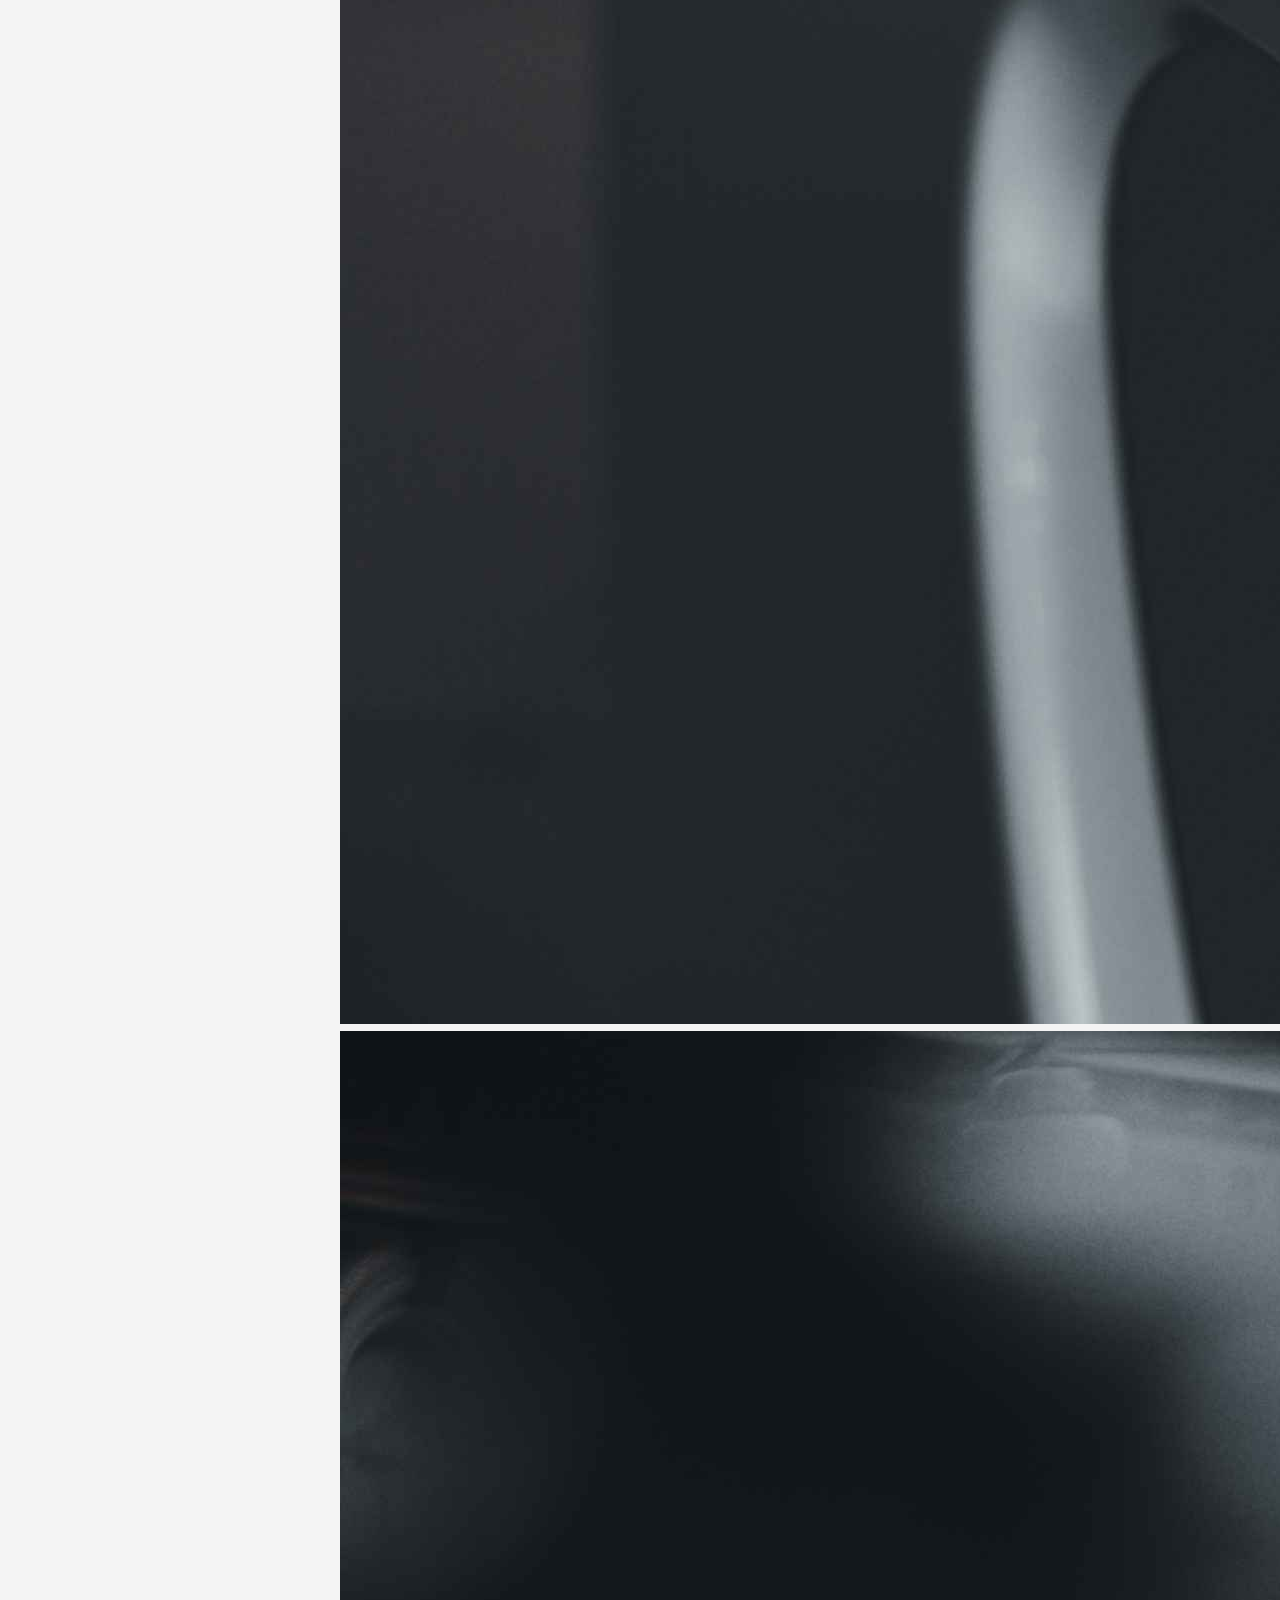
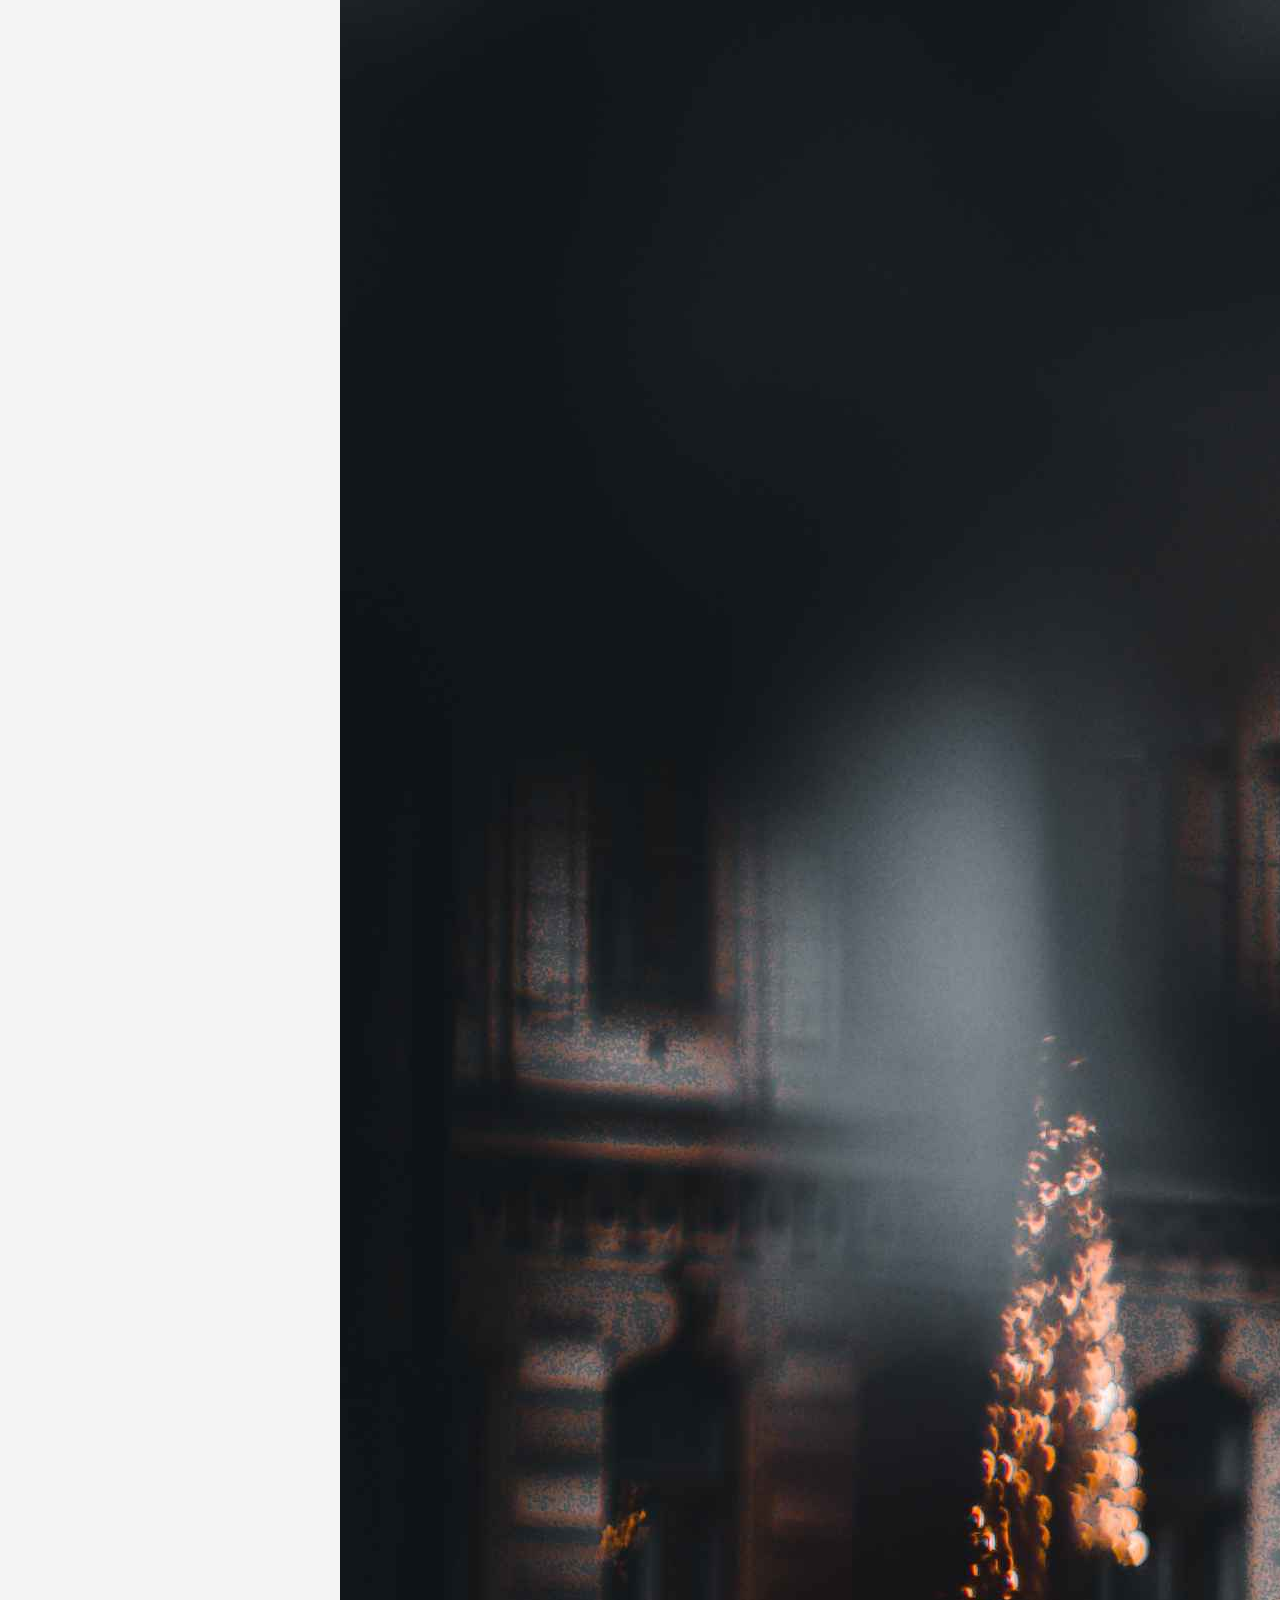
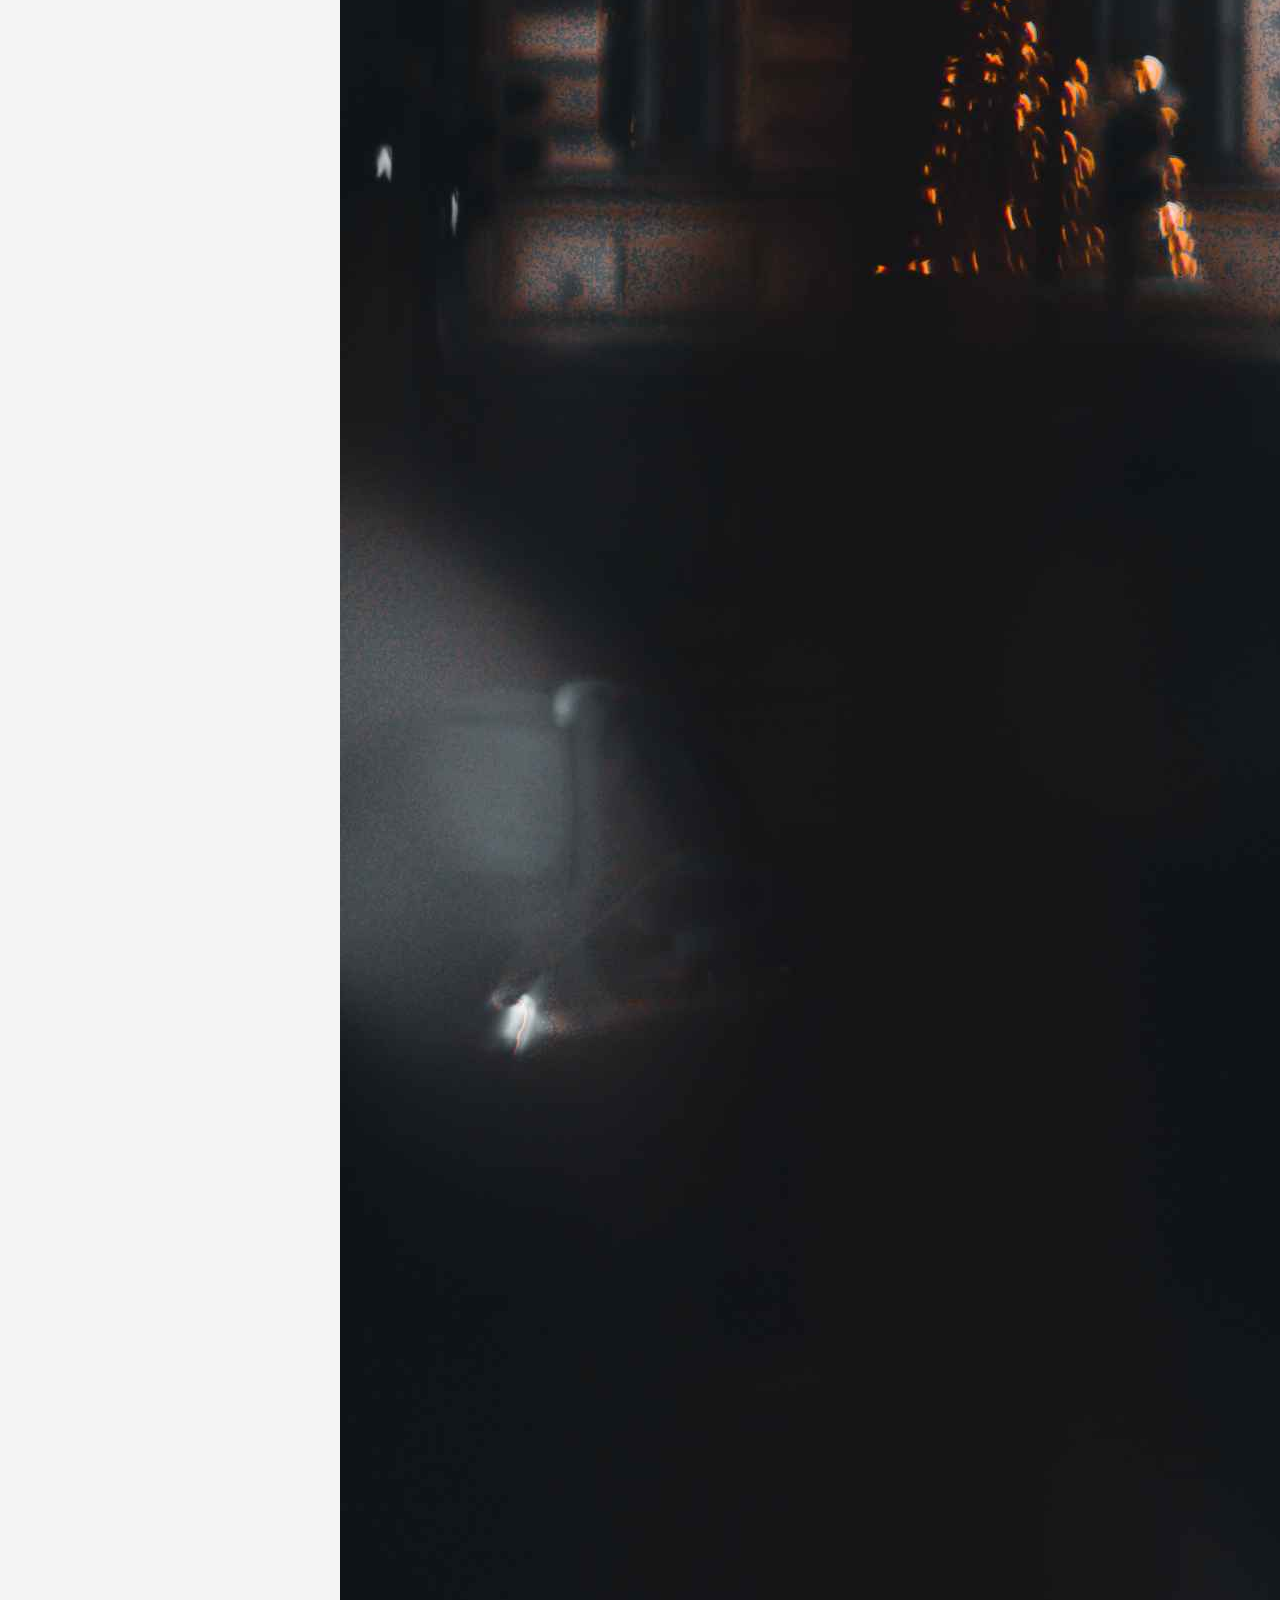
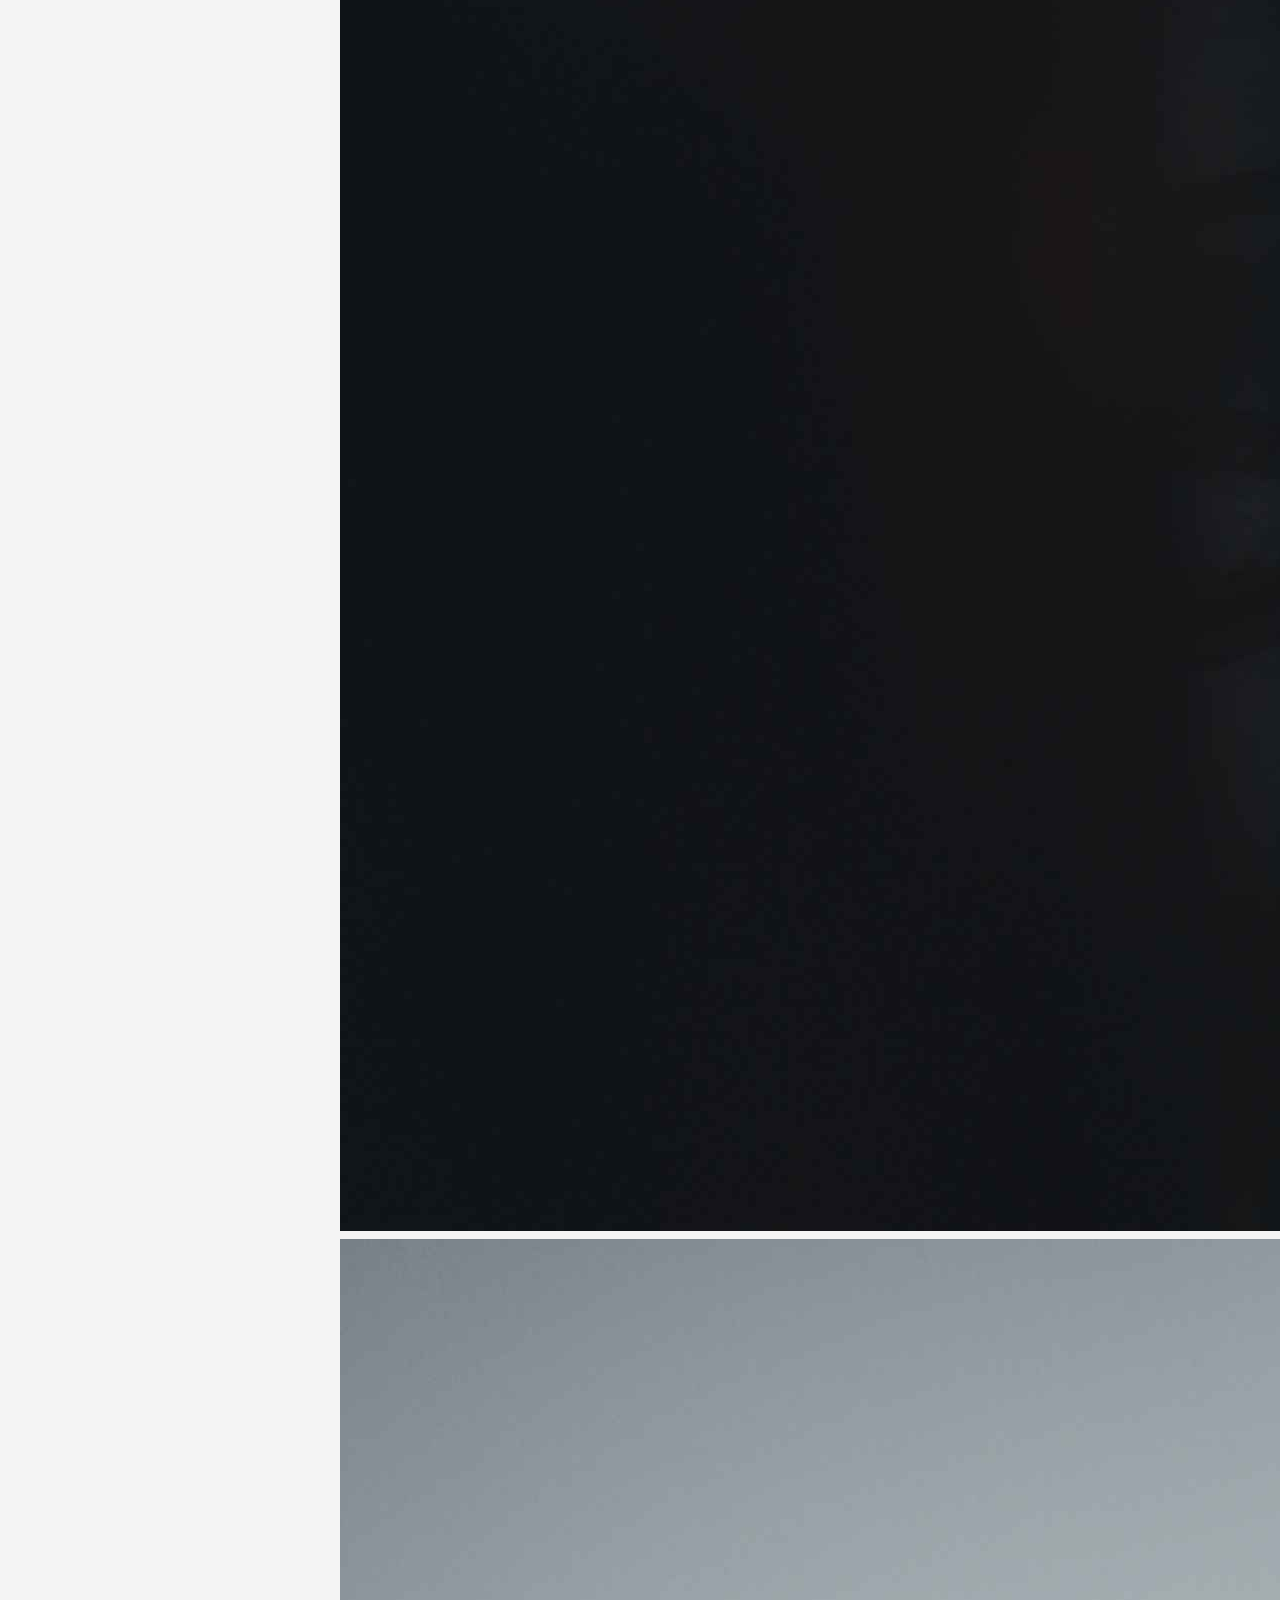
<file: WSD_Final_Project/index.html>
<!DOCTYPE html>
<html lang="en">
  <head>
    <meta charset="UTF-8" />
    <title>sanevisuals - Home</title>
    <!--Favicon link-->
    <link rel="icon" type="image/x-icon" href="sanevisuals_logo_no_text.ico" />
    <meta name="viewport" content="width=device-width, initial-scale=1" />

    <!--CDN Bootstrap link-->
    <link
      href="https://cdn.jsdelivr.net/npm/bootstrap@5.3.8/dist/css/bootstrap.min.css"
      rel="stylesheet"
      integrity="sha384-sRIl4kxILFvY47J16cr9ZwB07vP4J8+LH7qKQnuqkuIAvNWLzeN8tE5YBujZqJLB"
      crossorigin="anonymous"
    />

    <!--Icon library-->
    <link
      rel="stylesheet"
      href="https://cdnjs.cloudflare.com/ajax/libs/font-awesome/4.7.0/css/font-awesome.min.css"
    />

    <!--Custom CSS link-->
    <link rel="stylesheet" href="style.css" />

    <!--Google Fonts link-->
    <link
      href="https://fonts.googleapis.com/css2?family=Space+Mono&family=Story+Script&display=swap"
      rel="stylesheet"
    />
  </head>

  <body id="home-page">
    <header>
      <h1 id="main-title" class="title">sanevisuals</h1>
      <!--Nav bar-->
      <nav class="navbar navbar-expand-md navbar-dark">
        <div class="container">
          <a
            class="navbar-brand"
            href="index.html"
            aria-label="sanevisuals home"
          ></a>

          <button
            class="navbar-toggler"
            type="button"
            data-bs-toggle="collapse"
            data-bs-target="#mainNav"
            aria-controls="mainNav"
            aria-expanded="false"
            aria-label="Toggle navigation"
          >
            <span class="navbar-toggler-icon"></span>
          </button>

          <div
            class="collapse navbar-collapse justify-content-center"
            id="mainNav"
          >
            <ul class="navbar-nav gap-3">
              <li class="nav-item">
                <a class="nav-link" href="index.html">Home</a>
              </li>
              <li class="nav-item">
                <a class="nav-link" href="images.html">Images</a>
              </li>
              <li class="nav-item">
                <a class="nav-link" href="contact.html">Contact</a>
              </li>
              <li class="nav-item">
                <a class="nav-link" href="shop.html">Shop</a>
              </li>
            </ul>
          </div>
        </div>
      </nav>
    </header>

    <main>
      <section class="row justify-content-center">
        <div class="col col-sm-12 col-md-12 col-lg-12 col-xl-12 text-center">
          <h2 id="about-me">About me</h2>
          <p>
            Hi, my name is Santeri and I'm a 27-year-old photographer from
            Finland. My favorite type of photography is street photography,
            especially cars, but I also like photographing buildings,
            architecture and symmetrical things. I'm currently taking a break
            from photography, but I plan to get back to it in the future.
          </p>
          <!-- Social media icons-->
          <section class="row justify-content-center">
            <div class="social-media-icons">
              <div
                class="col col-sm-12 col-md-12 col-lg-12 col-xl-12 text-center"
              >
                <a
                  href="https://www.instagram.com/sanevisuals/"
                  class="fa fa-instagram"
                  target="_blank"
                  rel="noopener noreferrer"
                  aria-label="Open sanevisuals on Instagram (opens in new tab)"
                ></a>
                <a
                  href="https://www.linkedin.com/in/santerisaloo/"
                  class="fa fa-linkedin"
                  target="_blank"
                  rel="noopener noreferrer"
                  aria-label="Open sanevisuals on LinkedIn (opens in new tab)"
                ></a>
                <a
                  href="https://www.facebook.com/sanevisuals/"
                  class="fa fa-facebook"
                  target="_blank"
                  rel="noopener noreferrer"
                  aria-label="Open sanevisuals on Facebook (opens in new tab)"
                ></a>
              </div>
            </div>
          </section>
          <!-- Blockquote-->
          <blockquote class="center-quote">
            Imagination creates reality
          </blockquote>
        </div>

        <!-- Image Carousel -->
        <div
          id="photoCarousel"
          class="carousel slide mt-5"
          data-bs-ride="carousel"
        >
          <!-- Indicators -->
          <div class="carousel-indicators">
            <button
              type="button"
              data-bs-target="#photoCarousel"
              data-bs-slide-to="0"
              class="active"
              aria-label="Go to slide 1"
            ></button>
            <button
              type="button"
              data-bs-target="#photoCarousel"
              data-bs-slide-to="1"
              aria-label="Go to slide 2"
            ></button>
            <button
              type="button"
              data-bs-target="#photoCarousel"
              data-bs-slide-to="2"
              aria-label="Go to slide 3"
            ></button>
            <button
              type="button"
              data-bs-target="#photoCarousel"
              data-bs-slide-to="3"
              aria-label="Go to slide 4"
            ></button>
            <button
              type="button"
              data-bs-target="#photoCarousel"
              data-bs-slide-to="4"
              aria-label="Go to slide 5"
            ></button>
            <button
              type="button"
              data-bs-target="#photoCarousel"
              data-bs-slide-to="5"
              aria-label="Go to slide 6"
            ></button>
          </div>

          <!-- Carousel Images -->
          <div class="carousel-inner rounded shadow">
            <div class="carousel-item active">
              <img
                src="Audi_1.jpg"
                class="d-block w-100 img-fluid"
                alt="Audi"
              />
            </div>

            <div class="carousel-item">
              <img
                src="f-type_frontleft.jpg"
                class="d-block w-100 img-fluid"
                alt="Jaguar_F-Type"
              />
            </div>

            <div class="carousel-item">
              <img src="tram.jpg" class="d-block w-100 img-fluid" alt="Tram" />
            </div>

            <div class="carousel-item">
              <img
                src="office_building.jpg"
                class="d-block w-100 img-fluid"
                alt="office_building"
              />
            </div>

            <div class="carousel-item">
              <img
                src="staircase.jpg"
                class="d-block w-100 img-fluid"
                alt="staircase"
              />
            </div>

            <div class="carousel-item">
              <img
                src="motorcycle.jpg"
                class="d-block w-100 img-fluid"
                alt="motorcycle"
              />
            </div>
          </div>

          <!-- Controls -->
          <button
            class="carousel-control-prev"
            type="button"
            data-bs-target="#photoCarousel"
            data-bs-slide="prev"
            aria-label="Previous slide"
          >
            <span class="carousel-control-prev-icon"></span>
          </button>

          <button
            class="carousel-control-next"
            type="button"
            data-bs-target="#photoCarousel"
            data-bs-slide="next"
            aria-label="Next slide"
          >
            <span class="carousel-control-next-icon"></span>
          </button>
        </div>
      </section>
    </main>

    <footer>
      <p>&copy; 2025 sanevisuals. All rights reserved.</p>
    </footer>

    <!--Bootstrap Javascript CDN link-->
    <script src="https://cdn.jsdelivr.net/npm/bootstrap@5.3.2/dist/js/bootstrap.bundle.min.js"></script>
  </body>
</html>
</file>
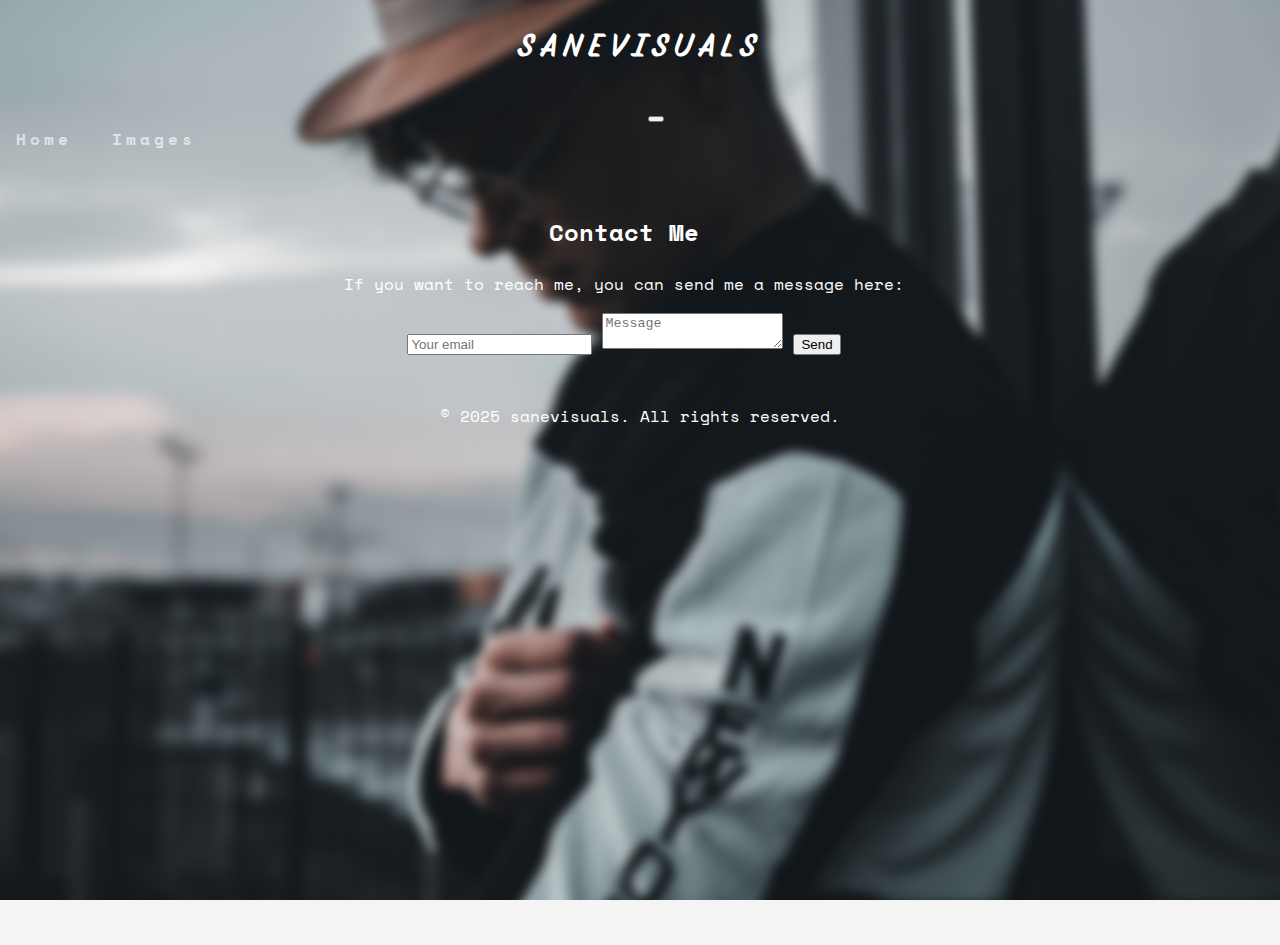
<file: Santeri_Salo_Bootstrap/contact.html>
<!DOCTYPE html>
<html lang="en">
  <head>
    <meta charset="UTF-8" />
    <title>sanevisuals</title>
    <meta name="viewport" content="width=device-width, initial-scale=1" />

    <!--CDN Bootstrap link-->
    <link
      href="https://cdn.jsdelivr.net/npm/bootstrap@5.3.8/dist/css/bootstrap.min.css"
      rel="stylesheet"
      integrity="sha384-sRIl4kxILFvY47J16cr9ZwB07vP4J8+LH7qKQnuqkuIAvNWLzeN8tE5YBujZqJLB"
      crossorigin="anonymous"
    />

    <!--Custom CSS link-->
    <link rel="stylesheet" href="style.css" />

    <!--Google Fonts link-->
    <link
      href="https://fonts.googleapis.com/css2?family=Space+Mono&family=Story+Script&display=swap"
      rel="stylesheet"
    />
  </head>

  <body id="home-page">
    <header>
      <h1 id="main-title" class="title">sanevisuals</h1>
      <!--Nav bar-->
      <nav class="navbar navbar-expand-md navbar-dark">
        <div class="container">
          <a class="navbar-brand" href="index.html"></a>

          <button
            class="navbar-toggler"
            type="button"
            data-bs-toggle="collapse"
            data-bs-target="#mainNav"
          >
            <span class="navbar-toggler-icon"></span>
          </button>

          <div
            class="collapse navbar-collapse justify-content-center"
            id="mainNav"
          >
            <ul class="navbar-nav gap-3">
              <li class="nav-item">
                <a class="nav-link" href="index.html">Home</a>
              </li>
              <li class="nav-item">
                <a class="nav-link" href="images.html">Images</a>
              </li>
            </ul>
          </div>
        </div>
      </nav>
    </header>

    <main id="contact-main">
      <section class="row">
        <section class="col col-sm-12 col-md-12 col-lg-12 col-xl-12 text-center">
          <h2>Contact Me</h2>
          <p>If you want to reach me, you can send me a message here:</p>
        </section>
        <section class="row justify-content-center">
          <section class="col col-sm-6 col-md-8 col-lg-8 text-center">
          <div class="contact-form-wrapper">
            <form class="contact-form">
              <input class="form-control mb-3" placeholder="Your email">
              <textarea class="form-control mb-3" placeholder="Message"></textarea>
              <button class="btn btn-primary">Send</button>
            </form>
           </div>
        </section>
    </main>

    <footer>
      <p>&copy; 2025 sanevisuals. All rights reserved.</p>
    </footer>

    <!--Bootstrap Javascript CDN link-->
    <script src="https://cdn.jsdelivr.net/npm/bootstrap@5.3.2/dist/js/bootstrap.bundle.min.js"></script>
  </body>
</html>
</file>
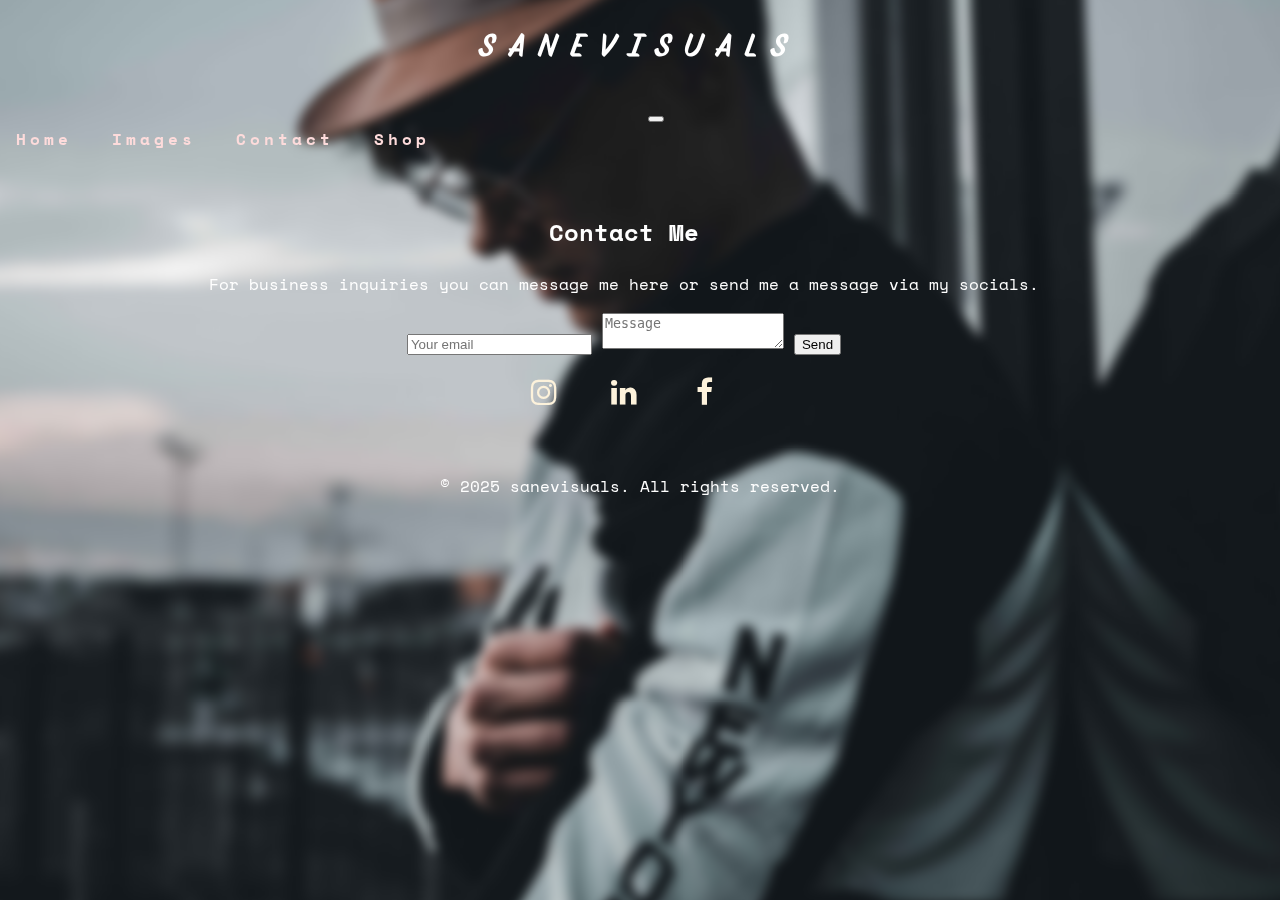
<file: WSD_Final_Project/contact.html>
<!DOCTYPE html>
<html lang="en">
  <head>
    <meta charset="UTF-8" />
    <title>sanevisuals - Contact</title>
    <!--Favicon link-->
    <link rel="icon" type="image/x-icon" href="sanevisuals_logo_no_text.ico" />
    <meta name="viewport" content="width=device-width, initial-scale=1" />

    <!--CDN Bootstrap link-->
    <link
      href="https://cdn.jsdelivr.net/npm/bootstrap@5.3.8/dist/css/bootstrap.min.css"
      rel="stylesheet"
      integrity="sha384-sRIl4kxILFvY47J16cr9ZwB07vP4J8+LH7qKQnuqkuIAvNWLzeN8tE5YBujZqJLB"
      crossorigin="anonymous"
    />

    <!--Icon library-->
    <link
      rel="stylesheet"
      href="https://cdnjs.cloudflare.com/ajax/libs/font-awesome/4.7.0/css/font-awesome.min.css"
    />

    <!--Custom CSS link-->
    <link rel="stylesheet" href="style.css" />

    <!--Google Fonts link-->
    <link
      href="https://fonts.googleapis.com/css2?family=Space+Mono&family=Story+Script&display=swap"
      rel="stylesheet"
    />
  </head>

  <body id="contact-page">
    <header>
      <h1 id="main-title" class="title">sanevisuals</h1>
      <!--Nav bar-->
      <nav class="navbar navbar-expand-md navbar-dark">
        <div class="container">
          <a class="navbar-brand" href="index.html" aria-label="sanevisuals home"></a>

          <button
            class="navbar-toggler"
            type="button"
            data-bs-toggle="collapse"
            data-bs-target="#mainNav"
            aria-controls="mainNav"
            aria-expanded="false"
            aria-label="Toggle navigation"
          >
            <span class="navbar-toggler-icon"></span>
          </button>

          <div
            class="collapse navbar-collapse justify-content-center"
            id="mainNav"
          >
            <ul class="navbar-nav gap-3">
              <li class="nav-item">
                <a class="nav-link" href="index.html">Home</a>
              </li>
              <li class="nav-item">
                <a class="nav-link" href="images.html">Images</a>
              </li>
              <li class="nav-item">
                <a class="nav-link" href="contact.html">Contact</a>
              <li class="nav-item">
                <a class="nav-link" href="shop.html">Shop</a>
              </li>
            </ul>
          </div>
        </div>
      </nav>
    </header>

    <main id="contact-main">
      <section class="row">
        <section class="col col-sm-12 col-md-12 col-lg-12 col-xl-12 text-center">
          <h2>Contact Me</h2>
          <p>For business inquiries you can message me here or send me a message via my socials.</p>
        </section>
        <section class="row justify-content-center">
          <section class="col col-sm-6 col-md-8 col-lg-8 text-center">
          <div class="contact-form-wrapper">
            <!--Action attribute for the form submission that actually sends an email to me via the formspree.io service-->
            <form action="https://formspree.io/f/xaqyawgn" method="POST">
              <input class="form-control mb-3" type="email" name="email" placeholder="Your email" aria-label="Your email address" required>
              <textarea class="form-control mb-3" name="message" placeholder="Message" aria-label="Message" required></textarea>
              <button class="btn btn-primary" type="submit" aria-label="Send message">Send</button>
            </form>
           </div>
        </section>
        <!-- Social media icons-->
        <section class="row justify-content-center">
          <div class="social-media-icons">
            <div
              class="col col-sm-12 col-md-12 col-lg-12 col-xl-12 text-center"
            >
              <a
                href="https://www.instagram.com/sanevisuals/"
                class="fa fa-instagram"
                target="_blank"
              ></a>
              <a
                href="https://www.linkedin.com/in/santerisaloo/"
                class="fa fa-linkedin"
                target="_blank"
              ></a>
              <a
                href="https://www.facebook.com/sanevisuals/"
                class="fa fa-facebook"
                target="_blank"
              ></a>
            </div>
          </div>
        </section>
    </main>

    <footer>
      <p>&copy; 2025 sanevisuals. All rights reserved.</p>
    </footer>

    <!--Bootstrap Javascript CDN link-->
    <script src="https://cdn.jsdelivr.net/npm/bootstrap@5.3.2/dist/js/bootstrap.bundle.min.js"></script>
  </body>
</html>
</file>
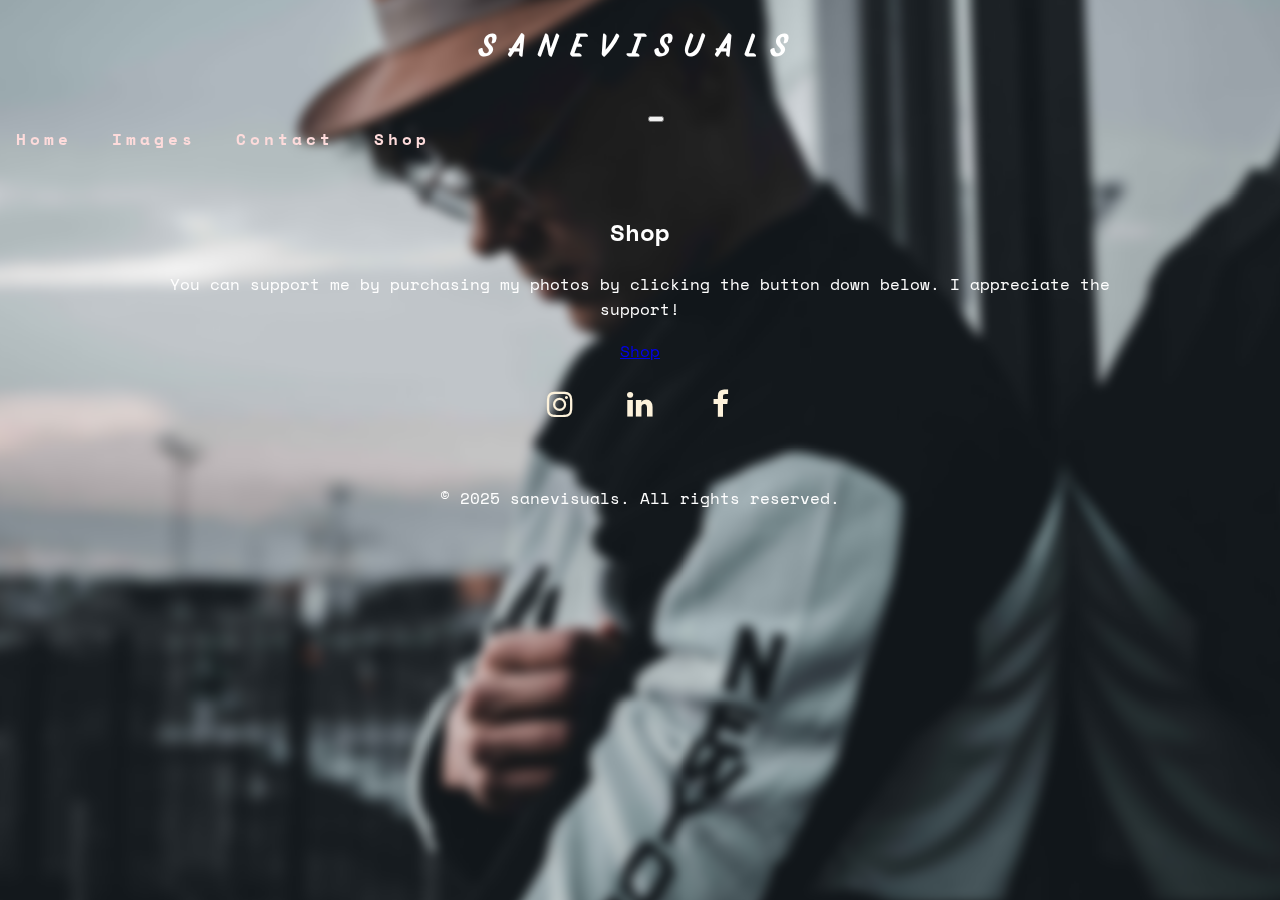
<file: WSD_Final_Project/shop.html>
<!DOCTYPE html>
<html lang="en">
  <head>
    <meta charset="UTF-8" />
    <title>sanevisuals - Shop</title>
    <!--Favicon link-->
    <link rel="icon" type="image/x-icon" href="sanevisuals_logo_no_text.ico" />
    <meta name="viewport" content="width=device-width, initial-scale=1" />

    <!--CDN Bootstrap link-->
    <link
      href="https://cdn.jsdelivr.net/npm/bootstrap@5.3.8/dist/css/bootstrap.min.css"
      rel="stylesheet"
      integrity="sha384-sRIl4kxILFvY47J16cr9ZwB07vP4J8+LH7qKQnuqkuIAvNWLzeN8tE5YBujZqJLB"
      crossorigin="anonymous"
    />

    <!--Icon library-->
    <link
      rel="stylesheet"
      href="https://cdnjs.cloudflare.com/ajax/libs/font-awesome/4.7.0/css/font-awesome.min.css"
    />

    <!--Custom CSS link-->
    <link rel="stylesheet" href="style.css" />

    <!--Google Fonts-->
    <link
      href="https://fonts.googleapis.com/css2?family=Space+Mono&family=Story+Script&display=swap"
      rel="stylesheet"
    />
  </head>

  <body id="shop-page">
    <header>
      <h1 id="main-title" class="title">sanevisuals</h1>
      <!--Nav bar-->
      <nav class="navbar navbar-expand-md navbar-dark">
        <div class="container">
          <a
            class="navbar-brand"
            href="index.html"
            aria-label="sanevisuals home"
          ></a>

          <button
            class="navbar-toggler"
            type="button"
            data-bs-toggle="collapse"
            data-bs-target="#mainNav"
            aria-controls="mainNav"
            aria-expanded="false"
            aria-label="Toggle navigation"
          >
            <span class="navbar-toggler-icon"></span>
          </button>

          <div
            class="collapse navbar-collapse justify-content-center"
            id="mainNav"
          >
            <ul class="navbar-nav gap-3">
              <li class="nav-item">
                <a class="nav-link" href="index.html">Home</a>
              </li>
              <li class="nav-item">
                <a class="nav-link" href="images.html">Images</a>
              </li>
              <li class="nav-item">
                <a class="nav-link" href="contact.html">Contact</a>
              </li>
              <li class="nav-item">
                <a class="nav-link" href="shop.html">Shop</a>
              </li>
            </ul>
          </div>
        </div>
      </nav>
    </header>

    <main id="shop-main">
      <h2>Shop</h2>
      <p>
        You can support me by purchasing my photos by clicking the button down
        below. I appreciate the support!
      </p>
      <a
        href="https://displate.com/artist/sanevisuals?art=619b9e6fa1fb6"
        target="_blank"
        rel="noopener noreferrer"
        class="btn btn-primary"
        aria-label="Open Displate shop for sanevisuals (opens in new tab)"
        >Shop</a
      >
      <!-- Social media icons-->
      <section class="row justify-content-center" id="shop-socials">
        <div class="social-media-icons">
          <div class="col col-sm-12 col-md-12 col-lg-12 col-xl-12 text-center">
            <a
              href="https://www.instagram.com/sanevisuals/"
              class="fa fa-instagram"
              target="_blank"
              rel="noopener noreferrer"
              aria-label="Open sanevisuals on Instagram (opens in new tab)"
            ></a>
            <a
              href="https://www.linkedin.com/in/santerisaloo/"
              class="fa fa-linkedin"
              target="_blank"
              rel="noopener noreferrer"
              aria-label="Open sanevisuals on LinkedIn (opens in new tab)"
            ></a>
            <a
              href="https://www.facebook.com/sanevisuals/"
              class="fa fa-facebook"
              target="_blank"
              rel="noopener noreferrer"
              aria-label="Open sanevisuals on Facebook (opens in new tab)"
            ></a>
          </div>
        </div>
      </section>
    </main>
    <footer>
      <p>&copy; 2025 sanevisuals. All rights reserved.</p>
    </footer>

    <!--Bootstrap Javascript CDN link-->
    <script src="https://cdn.jsdelivr.net/npm/bootstrap@5.3.2/dist/js/bootstrap.bundle.min.js"></script>
  </body>
</html>
</file>
<file: Santeri_Salo_Bootstrap/style.css>
/*=======Universal Box Sizing with Inheritance=======*/
* {
  box-sizing: border-box;
}
*, *:before, *:after {
  box-sizing: inherit;
}

/*Body section*/
body {
  font-family: 'Space Mono', sans-serif;
  line-height: 1.6;
  background-color: #f4f4f4;
  color: #ffffff;
  overflow: hidden;
  margin: 0;
}

html, body {
  width: 100%;
  overflow-x: hidden;
}

/*Nav section*/
nav {
  text-align: center;
  margin: 15px 0;
  color: #ffffff;
  padding: 10px 0;
}

nav ul {
  display: flex;
  flex-wrap: wrap;
  gap: 0.5rem;
  list-style: none;
  padding: 0;
  margin: 0;
}

nav a {
  text-align: center;
  margin: 15px 0;
  text-decoration: none;
  color: #ffffffa4;
  font-weight: 600;
  letter-spacing: 4px;
  word-spacing: 20px;
  padding: 0.5rem 1rem;
  border-radius: 4px;
  transition: background-color 0.3s ease;
}

nav a:hover {
  background-color: #3977ff57;
}

nav a:visited {
  color: #0059ffa4;
}

/*Main section*/
main {
  text-align: center;
  display: block;
  padding: 1rem;
  margin: 0 auto;
  max-width: 960px;
}

/* Center the image gallery row so columns are centered within the container */
#image-gallery .row {
  justify-content: center;
}

/*@font-face rule to define a custom font*/
@font-face {
  font-family: myFirstFont;
  src: url("StoryScript-Regular.ttf") format("woff2"),
  url("StoryScript-Regular.ttf") format("woff"),
  url("StoryScript-Regular.ttf") format("truetype");
}

/*Title styling using the @font-face*/
h1.title {
  font-family: "myFirstFont", sans-serif;
  font-weight: 800;
  text-transform: uppercase;
  text-align: center;
  letter-spacing: 8px;
  margin: 20px 0;
  color: rgb(255, 255, 255) !important;
}

/*Blockquote section*/
blockquote {
  text-align: center;
  text-transform: uppercase;
  font-size: 1.2rem;
  font-style: italic;
  font-weight: 500;
  letter-spacing: 12px;
  color: #ffffff;
  padding-top: 60px;
  padding-left: 10px;
  margin: 20px 0;
}

/*Footer section*/
footer {
  text-align: center;
  padding: 15px 0;
  color: #fff;
  height: 70px;
  width: 100%;
  bottom: 0;
  left: 0;
  z-index: 1000;
}

/*============================================================================*/
/*=======HOME PAGE SECTION=======*/


/*=======HOME PAGE BACKGROUND IMAGE=======*/
#home-page {
  position: relative;
  min-height: 100vh;
}

/*Blurred background image*/
#home-page::before {
  content: "";
  position: absolute;
  top: 0;
  left: 0;
  width: 100%;
  height: 100%;
  background-image: url('DSC04785.jpg');
  background-size: cover;
  background-position: center;
  filter: blur(5px);
  transform: scale(1.1);
  z-index: -1;
}

#btn-back-to-top {
  position: fixed;
  bottom: 40px;
  right: 40px;
  display: none;
  z-index: 9999;
  border-radius: 50%;
}

.carousel {
  max-width: 600px;
  margin: 0 auto;
  padding-left: 2px;
  padding-right: 2px;
}

.carousel img {
  object-fit: cover;
}

/*============================================================================*/
/*=======IMAGES' PAGE=======*/

/*Background image for the images page*/
#image-gallery {
  position: relative;
  min-height: 100vh;
}

/* Background fixed to the viewport so content scrolls over it */
#image-gallery::before{
  content: "";
  position: fixed;
  top: 0;
  left: 0;
  width: 100%;
  height: 100vh;
  background-image: url('DSC04785.jpg');
  background-size: cover;
  background-position: center;
  filter: blur(5px);
  transform: scale(1.05);
  z-index: -1;
}

/*Image gallery title*/
#image-gallery-h2 {
  color: white;
  font-family: 'Space Mono', sans-serif, 'Times New Roman', serif;
  text-transform: uppercase;
  letter-spacing: 20px;
  word-spacing: 10px;
  align-items: center;
  padding-left: 5px;
  padding-right: 5px;
  margin-bottom: 20px;
  margin-right: auto;
  margin-left: auto;
  position: static;
}

#image-footer {
  font-family: 'Space Mono', sans-serif, 'Times New Roman', serif;
  font-weight: 500;
  text-align: center;
  padding: 15px 0;
  color:rgba(0, 77, 128, 0.651);
  position: sticky;
  width: 100%;
  bottom: 0;
}

#image-gallery main {
  display: block;
}

/*=============================================================================*/
/*=======IMAGES PAGE SECTION=======*/
img {
  height: auto;
  border-radius: 8px;
  box-shadow: 0 4px 8px rgba(0, 0, 0, 0.1);
}

img:hover {
  transform: scale(1.05);
  transition: transform 0.3s ease;
}

.gallery {
  display: grid;
  grid-template-columns: 1fr;
  gap: 1rem;
}

.gallery img {
  width: 100%;
  height: auto;
  display: block;
  border-radius: 4px;
}

/* Small screens: 1 column */
@media (max-width: 575px) {
  .gallery {
    grid-template-columns: 1fr;
  }
}

/* Medium screens (tablet): 2 columns */
@media (min-width: 576px) and (max-width: 991px) {
  .gallery {
    grid-template-columns: repeat(2, 1fr);
  }
}

/* Large screens (desktop and bigger): 3 columns */
@media (min-width: 992px) {
  .gallery {
    grid-template-columns: repeat(3, 1fr);
  }
}

@media (max-width: 575px) {
  p, h2 {
    padding-left: 0.5rem;
    padding-right: 0.5rem;
  }
}

/*Contact Me Page - Padding added to the right side so it won't touch the edge of the screen*/
#contact-main {
  padding-right: 3rem;
}
</file>
<file: WSD_Final_Project/style.css>
/*@font-face rule to define a custom font*/
@font-face {
  font-family: myFirstFont;
  src: url("StoryScript-Regular.ttf") format("woff2"),
  url("StoryScript-Regular.ttf") format("woff"),
  url("StoryScript-Regular.ttf") format("truetype");
}


/*CSS Variables*/
:root {
  --primary-color: #fddbdb;
  --accent-color: #3977ff57;
  --visited-color: #0059ffa4;
  --bg-color: #f4f4f4;
  --text-white: #ffffff;
  --font-main: 'Space Mono', sans-serif;
  --transition: 0.3s ease;
}


/*Universal Box Sizing with Inheritance*/
* {
  box-sizing: border-box;
}
*, *:before, *:after {
  box-sizing: inherit;
}


/*Global Styles*/
body {
  font-family: var(--font-main);
  background-color: var(--bg-color);
  color: var(--text-white);
  line-height: 1.6;
  overflow: hidden;
  margin: 0;
  width: 100%;
}


html {
  width: 100%;
  overflow-x: hidden;
}


/*Main section*/
main {
  text-align: center;
  display: block;
  padding: 1rem;
  margin: 0 auto;
  max-width: 960px;
}


/*Nav section*/
nav {
  text-align: center;
  margin: 15px 0;
  color: var(--primary-color);
  padding: 10px 0;
}


nav ul {
  display: flex;
  flex-wrap: wrap;
  gap: 0.5rem;
  list-style: none;
  padding: 0;
  margin: 0;
}


nav a {
  text-align: center;
  margin: 15px 0;
  text-decoration: none;
  color: var(--primary-color);
  font-weight: 600;
  letter-spacing: 4px;
  word-spacing: 20px;
  padding: 0.5rem 1rem;
  border-radius: 4px;
  transition: background-color var(--transition)
}

nav a:hover {
  background-color: var(--accent-color);
}


/*Title styling using the @font-face*/
h1.title {
  font-family: "myFirstFont", sans-serif;
  font-weight: 800;
  text-transform: uppercase;
  text-align: center;
  letter-spacing: 15px;
  margin: 20px 0;
  color: var(--text-white);
}


/*Blockquote section*/
blockquote {
  text-align: center;
  text-transform: uppercase;
  font-size: 1.2rem;
  font-style: italic;
  font-weight: 500;
  letter-spacing: 12px;
  color: var(--text-white);
  padding-top: 60px;
  padding-left: 10px;
  margin: 20px 0;
}


/*Footer section*/
footer {
  text-align: center;
  padding: 15px 0;
  color: var(--text-white);
  height: 70px;
  width: 100%;
  bottom: 0;
  left: 0;
  z-index: 1000;
}


/*Before sections*/
#home-page::before,
#image-gallery::before,
#contact-page::before,
#shop-page::before {
  content: "";
  position: fixed;
  top: 0;
  left: 0;
  width: 100%;
  height: 100%;
  background-image: url('DSC04785.jpg');
  background-size: cover;
  background-position: center;
  filter: blur(5px);
  transform: scale(1.1);
  z-index: -1;
}


/*Image gallery section*/
/*Center the image gallery row so columns are centered within the container*/
#image-gallery .row {
  justify-content: center;
}


.gallery {
  display: grid;
  grid-template-columns: 1fr;
  gap: 1rem;
}


.gallery img {
  width: 100%;
  height: auto;
  display: block;
  border-radius: 4px;
}


/*Image hover effect*/
img:hover {
  transform: scale(1.05);
  transition: transform var(--transition)
}


/*Social media icons styling*/
.social-icons {
  display: inline-flex;
  align-items: center;
}

#images-socials {
  margin-top: 5px;
}

#shop-socials {
  margin-top: 5px;
}

.fa {
  color: #fdf2db;
  padding: 20px;
  font-size: 30px;
  width: 30px;
  text-align: center;
  text-decoration: none;
  border-radius: 50%;
}


.fa:hover {
  opacity: 0.7;
  transform: scale(1.3);
  transition: transform 0.5s ease;
}


/*Back to top button styling on Images page*/
#btn-back-to-top {
  position: fixed;
  bottom: 40px;
  right: 40px;
  display: none;
  z-index: 9999;
  border-radius: 50%;
}


/*Main page carousel styling*/
.carousel {
  max-width: 600px;
  margin: 0 auto;
  padding-left: 2px;
  padding-right: 2px;
}


.carousel img {
  object-fit: cover;
}


/*Image gallery title*/
#image-gallery-h2 {
  color: var(--text-white);
  font-family: var(--font-main), 'Times New Roman', serif;
  text-transform: uppercase;
  letter-spacing: 20px;
  word-spacing: 10px;
  align-items: center;
  padding-left: 5px;
  padding-right: 5px;
  margin-bottom: 20px;
  margin-right: auto;
  margin-left: auto;
  position: static;
}


#images-paragraph {
  margin-bottom: 50px;
}


/*Contact Me Page - Padding added to the right side so it won't touch the edge of the screen while on smaller devices*/
#contact-main {
  padding-right: 3rem;
}


/*"Send" and "Shop" button styling*/
.btn-primary:hover {
  transform: scale(1.25);
  transition: transform 0.3s ease;
}


/* Small screens: 1 column */
@media (max-width: 575px) {
  .gallery {
    grid-template-columns: 1fr;
  }
}


/* Medium screens (tablet): 2 columns */
@media (min-width: 576px) and (max-width: 991px) {
  .gallery {
    grid-template-columns: repeat(2, 1fr);
  }
}


/* Large screens (desktop and bigger): 3 columns */
@media (min-width: 992px) {
  .gallery {
    grid-template-columns: repeat(3, 1fr);
  }
}


@media (max-width: 575px) {
  p, h2 {
    padding-left: 0.5rem;
    padding-right: 0.5rem;
  }
}
</file>
<file: Santeri_Salo_CSS_2/style.css>
/*=======RESET DEFAULTS=======*/
* {
  margin: 0;
  padding: 0;
  box-sizing: border-box;
}

/*=======TYPOGRAPHY SECTION=======*/
body {
  font-family: 'Space Mono', sans-serif;
  line-height: 1.6;
  background-color: #f4f4f4;
  color: #ffffff;
  overflow: auto;
}

nav {
  text-align: center;
  margin: 15px 0;
  color: #ffffff;
  padding: 10px 0;
}

nav a {
  text-align: center;
  margin: 15px 0;
  text-decoration: none;
  color: #ffffffa4;
  font-weight: 600;
  padding: 1px 4px;
  border-radius: 4px;
  transition: background-color 0.3s ease;
}

nav a:hover {
  background-color: #3977ff57;
}

nav a:visited {
  color: #ffffffa4;
}

main {
  text-align: center;
  display: flex;
  flex-wrap: wrap;
  gap: 10px;
  justify-content: flex-start;
  align-items: center;
  padding: 40px 20px 20px;
  margin: 20px auto;
  max-width: 1100px;
}

/*@font-face rule to define a custom font*/
@font-face {
  font-family: myFirstFont;
  src: url("StoryScript-Regular.ttf") format("woff2"),
  url("StoryScript-Regular.ttf") format("woff"),
  url("StoryScript-Regular.ttf") format("truetype");
}

/*Title styling using the @font-face*/
h1.title {
  font-family: "myFirstFont", sans-serif;
  font-weight: 800;
  text-transform: uppercase;
  text-align: center;
  letter-spacing: 8px;
  margin: 20px 0;
  color: rgb(255, 255, 255) !important;
}

#about-me {
  text-align: center;
  text-transform: uppercase;
  letter-spacing: 4px;
  font-size: 2rem;
  margin-bottom: 10px;
  color: white;
  width: 100%;
  margin-left: auto;
  margin-right: auto;
  padding-bottom: 20px
}

blockquote {
  text-align: center;
  text-transform: uppercase;
  font-size: 1.2rem;
  font-style: italic;
  font-weight: 500;
  letter-spacing: 12px;
  color: #ffffff;
  padding-top: 60px;
  padding-left: 10px;
  margin: 20px 0;
}

footer {
  text-align: center;
  padding: 15px 0;
  color: #fff;
  width: 100%;
  bottom: 0;
  position: fixed;
}

/*============================================================================*/
/*=======HOME PAGE SECTION=======*/
#home-page * {
  z-index: 2;
  overflow: hidden;
}

/*=======HOME PAGE BACKGROUND IMAGE=======*/
#home-page {
  position: relative;
  height: 100vh;
  overflow: hidden;
}

/*Blurred background image*/
#home-page::before {
  content: "";
  position: absolute;
  top: 0;
  left: 0;
  width: 100%;
  height: 100%;
  background-image: url('DSC04785.jpg');
  background-size: cover;
  background-position: center;
  filter: blur(5px);
  transform: scale(1.1);
  z-index: -1;
}

/*============================================================================*/
/*=======IMAGES' PAGE=======*/

/*Background image for the images page*/
#image-gallery {
  position: relative;
  min-height: 100vh;
}

/* Background fixed to the viewport so content scrolls over it */
#image-gallery::before{
  content: "";
  position: fixed;
  top: 0;
  left: 0;
  width: 100vw;
  height: 100vh;
  background-image: url('DSC04785.jpg');
  background-size: cover;
  background-position: center;
  filter: blur(5px);
  transform: scale(1.05);
  z-index: -1;
}

/*Image gallery title*/
#image-gallery-h2 {
  color: white;
  font-family: 'Space Mono', sans-serif, 'Times New Roman', serif;
  text-transform: uppercase;
  letter-spacing: 4px;
  word-spacing: 10px;
  border-color: rgba(0, 217, 255, 0.151);
  border-radius: 5px;
  border-style: solid;
  background-color: hsla(204, 92%, 75%, 0.404);
  padding: 5px 100px 2px;
  margin-bottom: 20px;
  margin-right: auto;
  margin-left: auto;
  position: static;
}

#image-footer {
  font-family: 'Space Mono', sans-serif, 'Times New Roman', serif;
  font-weight: 500;
  text-align: center;
  padding: 15px 0;
  color:rgba(0, 77, 128, 0.651);
  position: sticky;
  width: 100%;
  bottom: 0;
}

/*=============================================================================*/
/*=======IMAGES PAGE SECTION=======*/
img {
  max-width: 30%;
  max-height: fit-content;
  min-width: 200px;
  min-height: auto;
  height: auto;
  border-radius: 8px;
  box-shadow: 0 4px 8px rgba(0, 0, 0, 0.1);
  margin: 0;
}

img:hover {
  transform: scale(1.05);
  transition: transform 0.3s ease;
}

#brother2 {
  float: right; /*Float attribute*/
  clear: both;  /*Clear attribute*/
  margin-top: 5px;
}

#f-type_backleft, #f-type_frontleft, #f-type_interior {
  margin: 50px 10px 50px 10px;
  border-radius: 5px;
  border-color: #f4f4f4;
  border-style: solid;
}

#tram {
  float: left; /*Float attribute*/
  clear: both;  /*Clear attribute*/
  margin-top: 5px;
}
</file>
